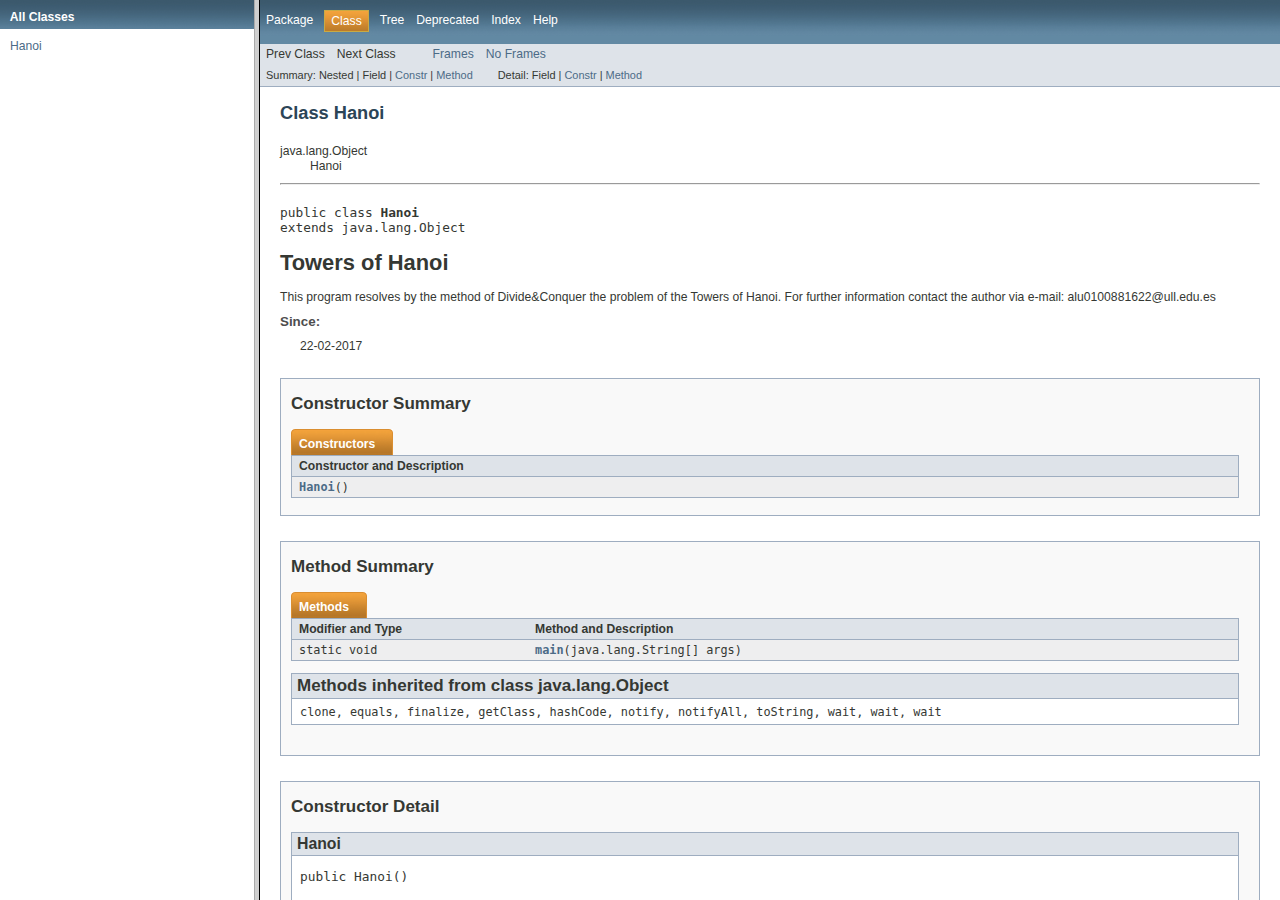
<file: documentation/Hanoi/index.html>
<!DOCTYPE HTML PUBLIC "-//W3C//DTD HTML 4.01 Frameset//EN" "http://www.w3.org/TR/html4/frameset.dtd">
<!-- NewPage -->
<html lang="en">
<head>
<!-- Generated by javadoc on Wed Feb 22 09:57:46 UTC 2017 -->
<title>Generated Documentation (Untitled)</title>
<script type="text/javascript">
    tmpTargetPage = "" + window.location.search;
    if (tmpTargetPage != "" && tmpTargetPage != "undefined")
        tmpTargetPage = tmpTargetPage.substring(1);
    if (tmpTargetPage.indexOf(":") != -1 || (tmpTargetPage != "" && !validURL(tmpTargetPage)))
        tmpTargetPage = "undefined";
    targetPage = tmpTargetPage;
    function validURL(url) {
        try {
            url = decodeURIComponent(url);
        }
        catch (error) {
            return false;
        }
        var pos = url.indexOf(".html");
        if (pos == -1 || pos != url.length - 5)
            return false;
        var allowNumber = false;
        var allowSep = false;
        var seenDot = false;
        for (var i = 0; i < url.length - 5; i++) {
            var ch = url.charAt(i);
            if ('a' <= ch && ch <= 'z' ||
                    'A' <= ch && ch <= 'Z' ||
                    ch == '$' ||
                    ch == '_' ||
                    ch.charCodeAt(0) > 127) {
                allowNumber = true;
                allowSep = true;
            } else if ('0' <= ch && ch <= '9'
                    || ch == '-') {
                if (!allowNumber)
                     return false;
            } else if (ch == '/' || ch == '.') {
                if (!allowSep)
                    return false;
                allowNumber = false;
                allowSep = false;
                if (ch == '.')
                     seenDot = true;
                if (ch == '/' && seenDot)
                     return false;
            } else {
                return false;
            }
        }
        return true;
    }
    function loadFrames() {
        if (targetPage != "" && targetPage != "undefined")
             top.classFrame.location = top.targetPage;
    }
</script>
</head>
<frameset cols="20%,80%" title="Documentation frame" onload="top.loadFrames()">
<frame src="allclasses-frame.html" name="packageFrame" title="All classes and interfaces (except non-static nested types)">
<frame src="Hanoi.html" name="classFrame" title="Package, class and interface descriptions" scrolling="yes">
<noframes>
<noscript>
<div>JavaScript is disabled on your browser.</div>
</noscript>
<h2>Frame Alert</h2>
<p>This document is designed to be viewed using the frames feature. If you see this message, you are using a non-frame-capable web client. Link to <a href="Hanoi.html">Non-frame version</a>.</p>
</noframes>
</frameset>
</html>
</file>
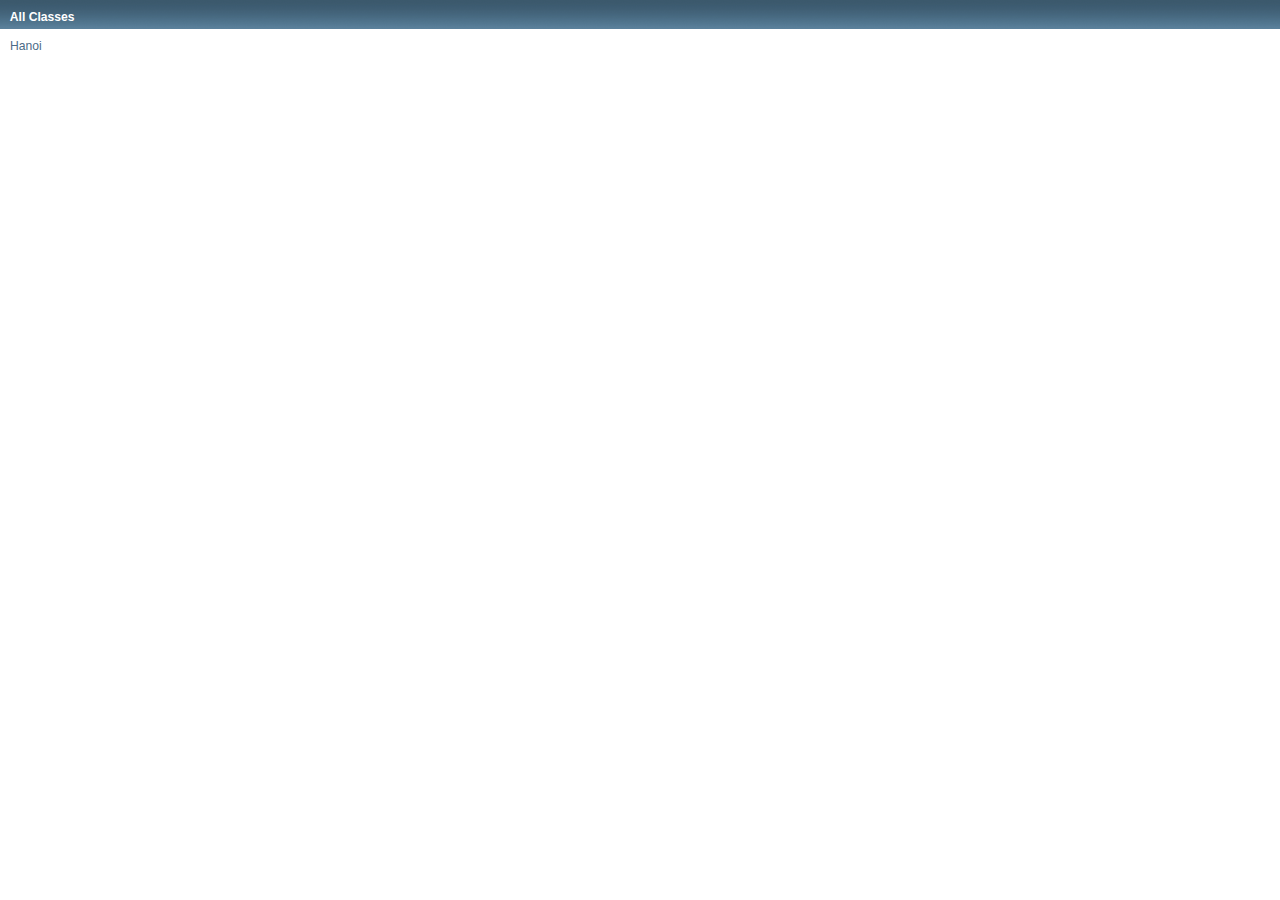
<file: documentation/Hanoi/allclasses-frame.html>
<!DOCTYPE HTML PUBLIC "-//W3C//DTD HTML 4.01 Transitional//EN" "http://www.w3.org/TR/html4/loose.dtd">
<!-- NewPage -->
<html lang="en">
<head>
<!-- Generated by javadoc (version 1.7.0_121) on Wed Feb 22 09:57:46 UTC 2017 -->
<title>All Classes</title>
<meta name="date" content="2017-02-22">
<link rel="stylesheet" type="text/css" href="stylesheet.css" title="Style">
</head>
<body>
<h1 class="bar">All Classes</h1>
<div class="indexContainer">
<ul>
<li><a href="Hanoi.html" title="class in &lt;Unnamed&gt;" target="classFrame">Hanoi</a></li>
</ul>
</div>
</body>
</html>
</file>
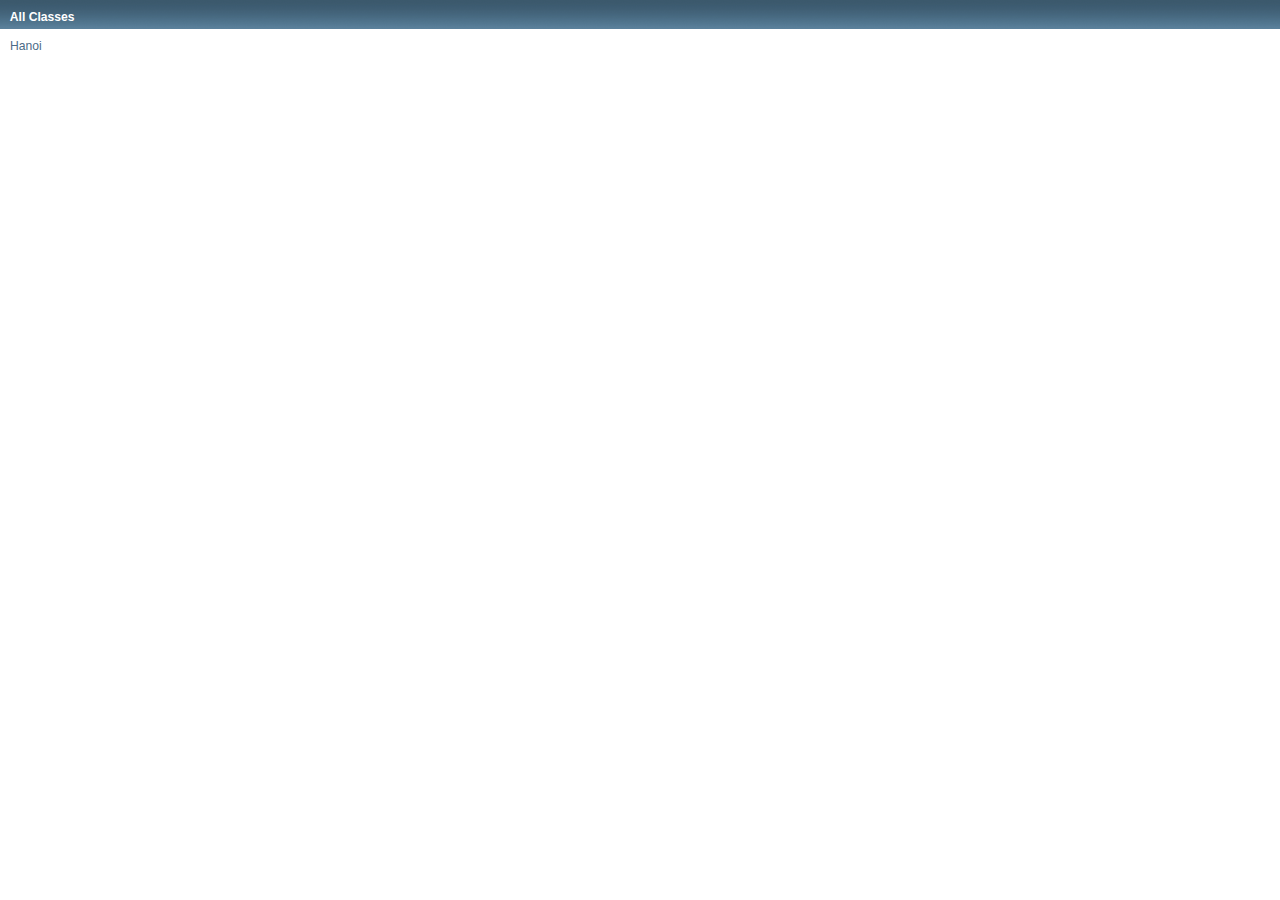
<file: documentation/Hanoi/allclasses-noframe.html>
<!DOCTYPE HTML PUBLIC "-//W3C//DTD HTML 4.01 Transitional//EN" "http://www.w3.org/TR/html4/loose.dtd">
<!-- NewPage -->
<html lang="en">
<head>
<!-- Generated by javadoc (version 1.7.0_121) on Wed Feb 22 09:57:46 UTC 2017 -->
<title>All Classes</title>
<meta name="date" content="2017-02-22">
<link rel="stylesheet" type="text/css" href="stylesheet.css" title="Style">
</head>
<body>
<h1 class="bar">All Classes</h1>
<div class="indexContainer">
<ul>
<li><a href="Hanoi.html" title="class in &lt;Unnamed&gt;">Hanoi</a></li>
</ul>
</div>
</body>
</html>
</file>
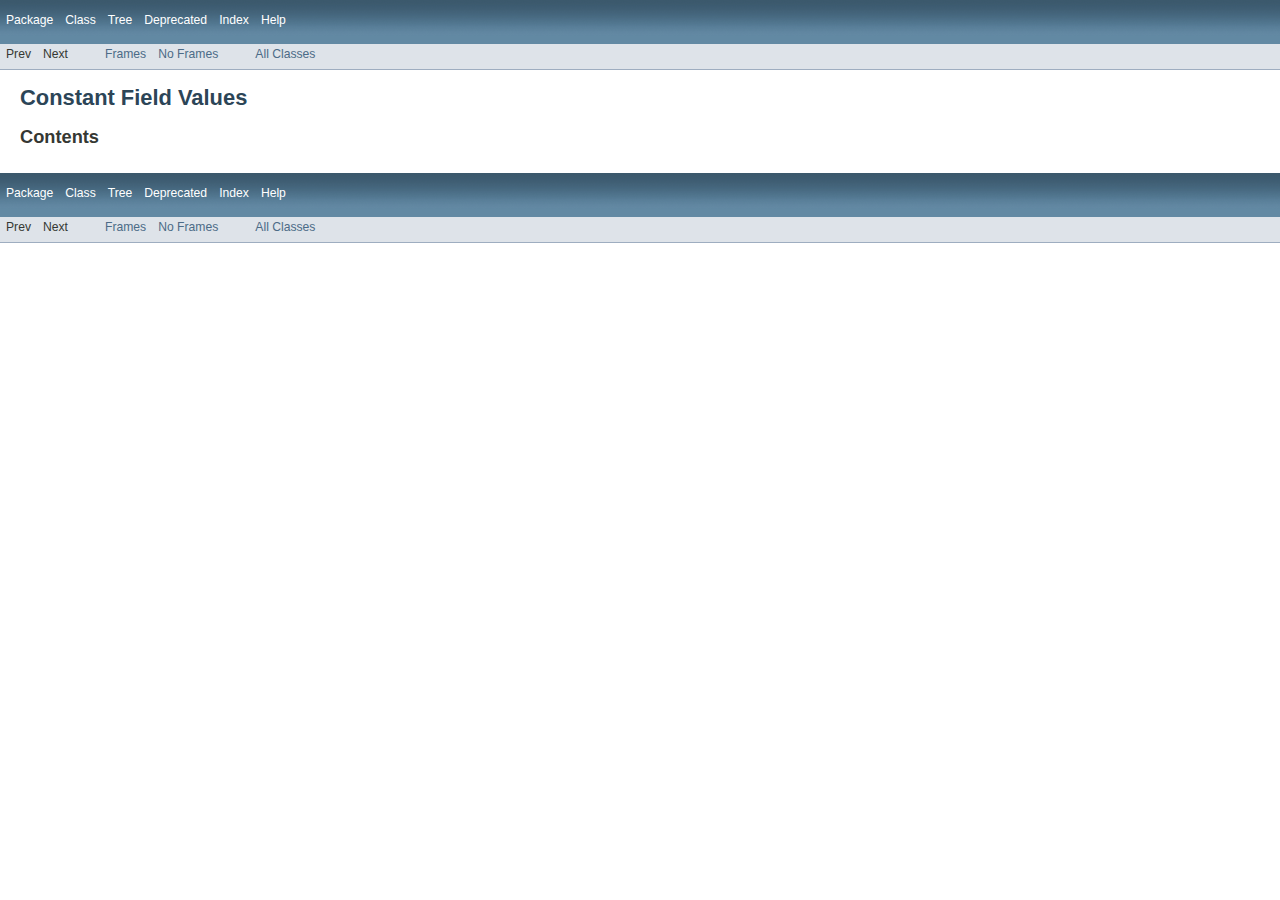
<file: documentation/Hanoi/constant-values.html>
<!DOCTYPE HTML PUBLIC "-//W3C//DTD HTML 4.01 Transitional//EN" "http://www.w3.org/TR/html4/loose.dtd">
<!-- NewPage -->
<html lang="en">
<head>
<!-- Generated by javadoc (version 1.7.0_121) on Wed Feb 22 09:57:46 UTC 2017 -->
<title>Constant Field Values</title>
<meta name="date" content="2017-02-22">
<link rel="stylesheet" type="text/css" href="stylesheet.css" title="Style">
</head>
<body>
<script type="text/javascript"><!--
    try {
        if (location.href.indexOf('is-external=true') == -1) {
            parent.document.title="Constant Field Values";
        }
    }
    catch(err) {
    }
//-->
</script>
<noscript>
<div>JavaScript is disabled on your browser.</div>
</noscript>
<!-- ========= START OF TOP NAVBAR ======= -->
<div class="topNav"><a name="navbar_top">
<!--   -->
</a><a href="#skip-navbar_top" title="Skip navigation links"></a><a name="navbar_top_firstrow">
<!--   -->
</a>
<ul class="navList" title="Navigation">
<li><a href="package-summary.html">Package</a></li>
<li>Class</li>
<li><a href="overview-tree.html">Tree</a></li>
<li><a href="deprecated-list.html">Deprecated</a></li>
<li><a href="index-all.html">Index</a></li>
<li><a href="help-doc.html">Help</a></li>
</ul>
</div>
<div class="subNav">
<ul class="navList">
<li>Prev</li>
<li>Next</li>
</ul>
<ul class="navList">
<li><a href="index.html?constant-values.html" target="_top">Frames</a></li>
<li><a href="constant-values.html" target="_top">No Frames</a></li>
</ul>
<ul class="navList" id="allclasses_navbar_top">
<li><a href="allclasses-noframe.html">All Classes</a></li>
</ul>
<div>
<script type="text/javascript"><!--
  allClassesLink = document.getElementById("allclasses_navbar_top");
  if(window==top) {
    allClassesLink.style.display = "block";
  }
  else {
    allClassesLink.style.display = "none";
  }
  //-->
</script>
</div>
<a name="skip-navbar_top">
<!--   -->
</a></div>
<!-- ========= END OF TOP NAVBAR ========= -->
<div class="header">
<h1 title="Constant Field Values" class="title">Constant Field Values</h1>
<h2 title="Contents">Contents</h2>
</div>
<!-- ======= START OF BOTTOM NAVBAR ====== -->
<div class="bottomNav"><a name="navbar_bottom">
<!--   -->
</a><a href="#skip-navbar_bottom" title="Skip navigation links"></a><a name="navbar_bottom_firstrow">
<!--   -->
</a>
<ul class="navList" title="Navigation">
<li><a href="package-summary.html">Package</a></li>
<li>Class</li>
<li><a href="overview-tree.html">Tree</a></li>
<li><a href="deprecated-list.html">Deprecated</a></li>
<li><a href="index-all.html">Index</a></li>
<li><a href="help-doc.html">Help</a></li>
</ul>
</div>
<div class="subNav">
<ul class="navList">
<li>Prev</li>
<li>Next</li>
</ul>
<ul class="navList">
<li><a href="index.html?constant-values.html" target="_top">Frames</a></li>
<li><a href="constant-values.html" target="_top">No Frames</a></li>
</ul>
<ul class="navList" id="allclasses_navbar_bottom">
<li><a href="allclasses-noframe.html">All Classes</a></li>
</ul>
<div>
<script type="text/javascript"><!--
  allClassesLink = document.getElementById("allclasses_navbar_bottom");
  if(window==top) {
    allClassesLink.style.display = "block";
  }
  else {
    allClassesLink.style.display = "none";
  }
  //-->
</script>
</div>
<a name="skip-navbar_bottom">
<!--   -->
</a></div>
<!-- ======== END OF BOTTOM NAVBAR ======= -->
</body>
</html>
</file>
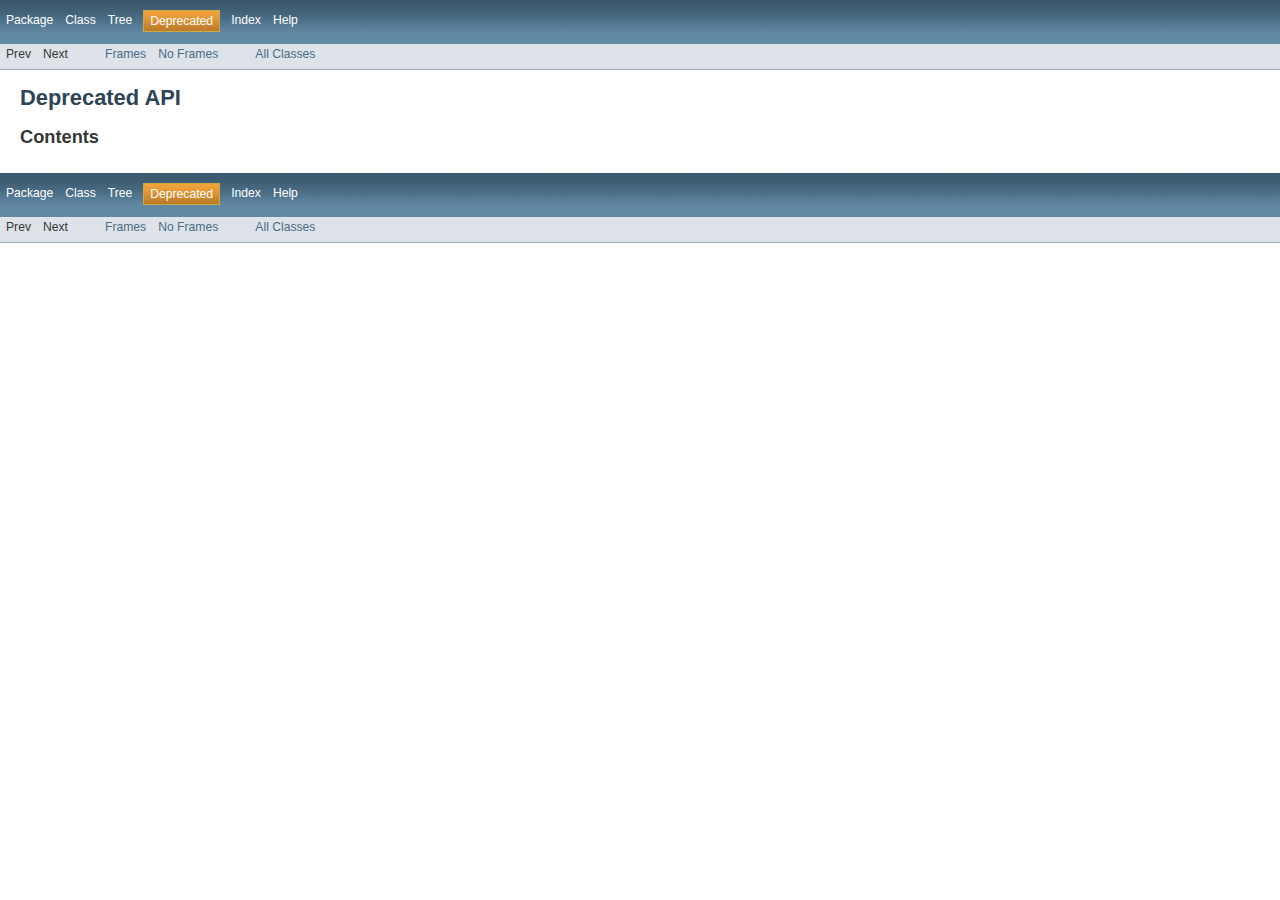
<file: documentation/Hanoi/deprecated-list.html>
<!DOCTYPE HTML PUBLIC "-//W3C//DTD HTML 4.01 Transitional//EN" "http://www.w3.org/TR/html4/loose.dtd">
<!-- NewPage -->
<html lang="en">
<head>
<!-- Generated by javadoc (version 1.7.0_121) on Wed Feb 22 09:57:46 UTC 2017 -->
<title>Deprecated List</title>
<meta name="date" content="2017-02-22">
<link rel="stylesheet" type="text/css" href="stylesheet.css" title="Style">
</head>
<body>
<script type="text/javascript"><!--
    try {
        if (location.href.indexOf('is-external=true') == -1) {
            parent.document.title="Deprecated List";
        }
    }
    catch(err) {
    }
//-->
</script>
<noscript>
<div>JavaScript is disabled on your browser.</div>
</noscript>
<!-- ========= START OF TOP NAVBAR ======= -->
<div class="topNav"><a name="navbar_top">
<!--   -->
</a><a href="#skip-navbar_top" title="Skip navigation links"></a><a name="navbar_top_firstrow">
<!--   -->
</a>
<ul class="navList" title="Navigation">
<li><a href="package-summary.html">Package</a></li>
<li>Class</li>
<li><a href="overview-tree.html">Tree</a></li>
<li class="navBarCell1Rev">Deprecated</li>
<li><a href="index-all.html">Index</a></li>
<li><a href="help-doc.html">Help</a></li>
</ul>
</div>
<div class="subNav">
<ul class="navList">
<li>Prev</li>
<li>Next</li>
</ul>
<ul class="navList">
<li><a href="index.html?deprecated-list.html" target="_top">Frames</a></li>
<li><a href="deprecated-list.html" target="_top">No Frames</a></li>
</ul>
<ul class="navList" id="allclasses_navbar_top">
<li><a href="allclasses-noframe.html">All Classes</a></li>
</ul>
<div>
<script type="text/javascript"><!--
  allClassesLink = document.getElementById("allclasses_navbar_top");
  if(window==top) {
    allClassesLink.style.display = "block";
  }
  else {
    allClassesLink.style.display = "none";
  }
  //-->
</script>
</div>
<a name="skip-navbar_top">
<!--   -->
</a></div>
<!-- ========= END OF TOP NAVBAR ========= -->
<div class="header">
<h1 title="Deprecated API" class="title">Deprecated API</h1>
<h2 title="Contents">Contents</h2>
</div>
<!-- ======= START OF BOTTOM NAVBAR ====== -->
<div class="bottomNav"><a name="navbar_bottom">
<!--   -->
</a><a href="#skip-navbar_bottom" title="Skip navigation links"></a><a name="navbar_bottom_firstrow">
<!--   -->
</a>
<ul class="navList" title="Navigation">
<li><a href="package-summary.html">Package</a></li>
<li>Class</li>
<li><a href="overview-tree.html">Tree</a></li>
<li class="navBarCell1Rev">Deprecated</li>
<li><a href="index-all.html">Index</a></li>
<li><a href="help-doc.html">Help</a></li>
</ul>
</div>
<div class="subNav">
<ul class="navList">
<li>Prev</li>
<li>Next</li>
</ul>
<ul class="navList">
<li><a href="index.html?deprecated-list.html" target="_top">Frames</a></li>
<li><a href="deprecated-list.html" target="_top">No Frames</a></li>
</ul>
<ul class="navList" id="allclasses_navbar_bottom">
<li><a href="allclasses-noframe.html">All Classes</a></li>
</ul>
<div>
<script type="text/javascript"><!--
  allClassesLink = document.getElementById("allclasses_navbar_bottom");
  if(window==top) {
    allClassesLink.style.display = "block";
  }
  else {
    allClassesLink.style.display = "none";
  }
  //-->
</script>
</div>
<a name="skip-navbar_bottom">
<!--   -->
</a></div>
<!-- ======== END OF BOTTOM NAVBAR ======= -->
</body>
</html>
</file>
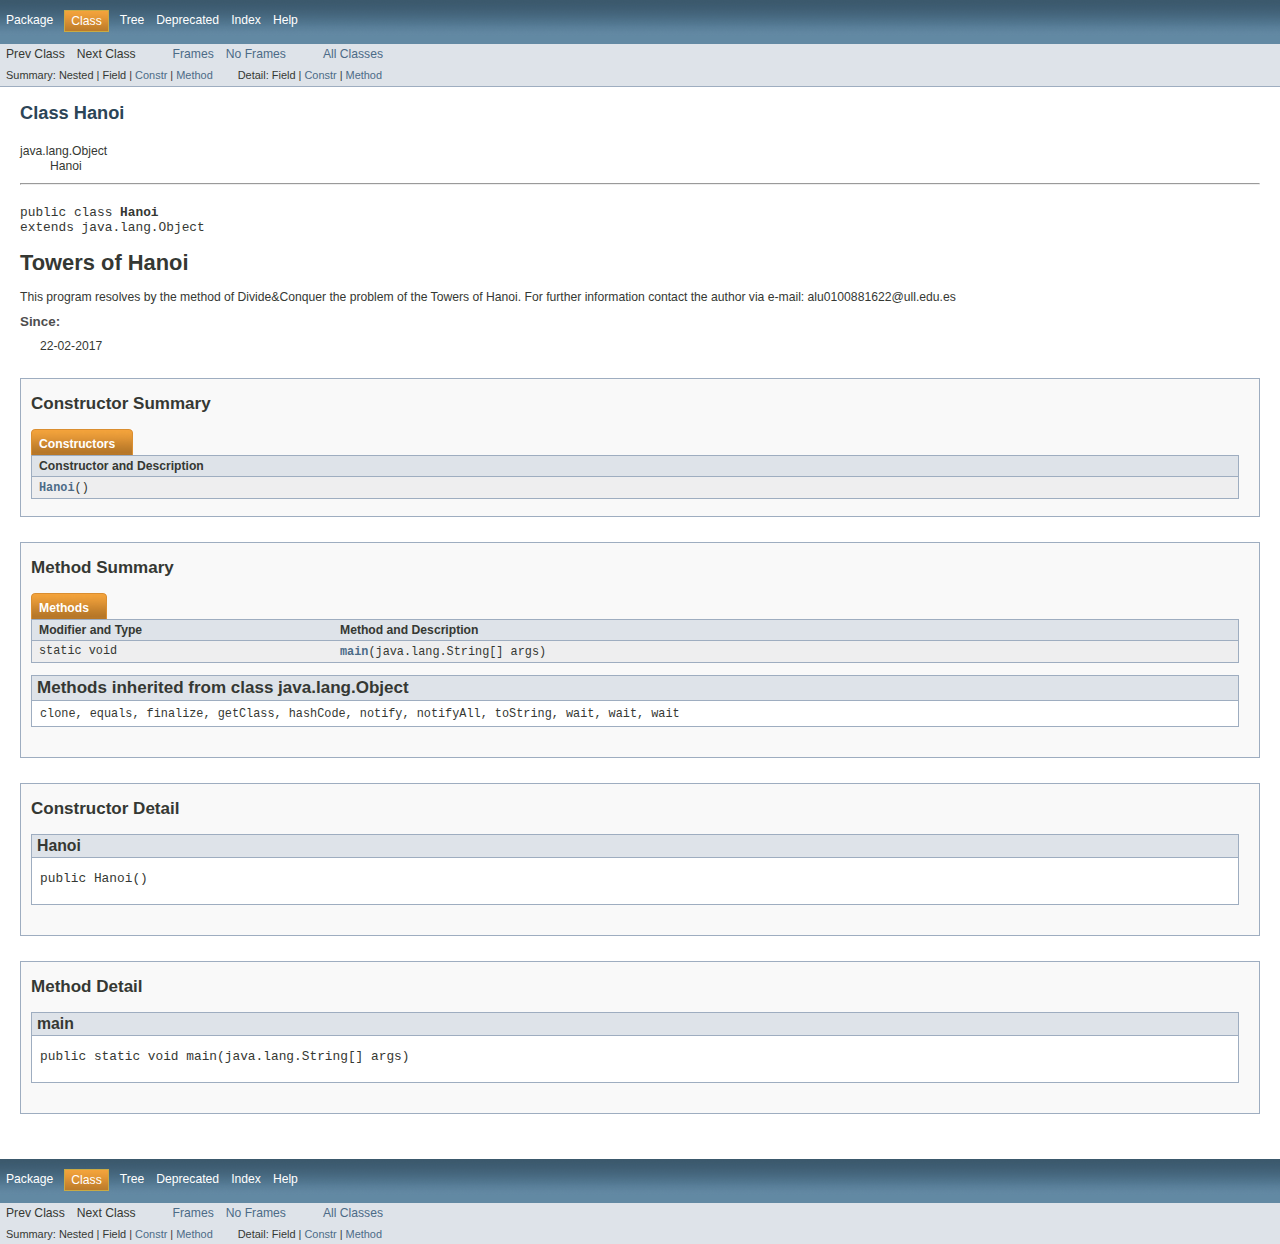
<file: documentation/Hanoi/Hanoi.html>
<!DOCTYPE HTML PUBLIC "-//W3C//DTD HTML 4.01 Transitional//EN" "http://www.w3.org/TR/html4/loose.dtd">
<!-- NewPage -->
<html lang="en">
<head>
<!-- Generated by javadoc (version 1.7.0_121) on Wed Feb 22 09:57:46 UTC 2017 -->
<title>Hanoi</title>
<meta name="date" content="2017-02-22">
<link rel="stylesheet" type="text/css" href="stylesheet.css" title="Style">
</head>
<body>
<script type="text/javascript"><!--
    try {
        if (location.href.indexOf('is-external=true') == -1) {
            parent.document.title="Hanoi";
        }
    }
    catch(err) {
    }
//-->
</script>
<noscript>
<div>JavaScript is disabled on your browser.</div>
</noscript>
<!-- ========= START OF TOP NAVBAR ======= -->
<div class="topNav"><a name="navbar_top">
<!--   -->
</a><a href="#skip-navbar_top" title="Skip navigation links"></a><a name="navbar_top_firstrow">
<!--   -->
</a>
<ul class="navList" title="Navigation">
<li><a href="package-summary.html">Package</a></li>
<li class="navBarCell1Rev">Class</li>
<li><a href="package-tree.html">Tree</a></li>
<li><a href="deprecated-list.html">Deprecated</a></li>
<li><a href="index-all.html">Index</a></li>
<li><a href="help-doc.html">Help</a></li>
</ul>
</div>
<div class="subNav">
<ul class="navList">
<li>Prev Class</li>
<li>Next Class</li>
</ul>
<ul class="navList">
<li><a href="index.html?Hanoi.html" target="_top">Frames</a></li>
<li><a href="Hanoi.html" target="_top">No Frames</a></li>
</ul>
<ul class="navList" id="allclasses_navbar_top">
<li><a href="allclasses-noframe.html">All Classes</a></li>
</ul>
<div>
<script type="text/javascript"><!--
  allClassesLink = document.getElementById("allclasses_navbar_top");
  if(window==top) {
    allClassesLink.style.display = "block";
  }
  else {
    allClassesLink.style.display = "none";
  }
  //-->
</script>
</div>
<div>
<ul class="subNavList">
<li>Summary:&nbsp;</li>
<li>Nested&nbsp;|&nbsp;</li>
<li>Field&nbsp;|&nbsp;</li>
<li><a href="#constructor_summary">Constr</a>&nbsp;|&nbsp;</li>
<li><a href="#method_summary">Method</a></li>
</ul>
<ul class="subNavList">
<li>Detail:&nbsp;</li>
<li>Field&nbsp;|&nbsp;</li>
<li><a href="#constructor_detail">Constr</a>&nbsp;|&nbsp;</li>
<li><a href="#method_detail">Method</a></li>
</ul>
</div>
<a name="skip-navbar_top">
<!--   -->
</a></div>
<!-- ========= END OF TOP NAVBAR ========= -->
<!-- ======== START OF CLASS DATA ======== -->
<div class="header">
<h2 title="Class Hanoi" class="title">Class Hanoi</h2>
</div>
<div class="contentContainer">
<ul class="inheritance">
<li>java.lang.Object</li>
<li>
<ul class="inheritance">
<li>Hanoi</li>
</ul>
</li>
</ul>
<div class="description">
<ul class="blockList">
<li class="blockList">
<hr>
<br>
<pre>public class <span class="strong">Hanoi</span>
extends java.lang.Object</pre>
<div class="block"><H1> Towers of Hanoi </H1>
 
 This program resolves by the method of Divide&Conquer the problem of the 
 Towers of Hanoi.
 
 For further information contact the author via e-mail:
 alu0100881622@ull.edu.es</div>
<dl><dt><span class="strong">Since:</span></dt>
  <dd>22-02-2017</dd></dl>
</li>
</ul>
</div>
<div class="summary">
<ul class="blockList">
<li class="blockList">
<!-- ======== CONSTRUCTOR SUMMARY ======== -->
<ul class="blockList">
<li class="blockList"><a name="constructor_summary">
<!--   -->
</a>
<h3>Constructor Summary</h3>
<table class="overviewSummary" border="0" cellpadding="3" cellspacing="0" summary="Constructor Summary table, listing constructors, and an explanation">
<caption><span>Constructors</span><span class="tabEnd">&nbsp;</span></caption>
<tr>
<th class="colOne" scope="col">Constructor and Description</th>
</tr>
<tr class="altColor">
<td class="colOne"><code><strong><a href="Hanoi.html#Hanoi()">Hanoi</a></strong>()</code>&nbsp;</td>
</tr>
</table>
</li>
</ul>
<!-- ========== METHOD SUMMARY =========== -->
<ul class="blockList">
<li class="blockList"><a name="method_summary">
<!--   -->
</a>
<h3>Method Summary</h3>
<table class="overviewSummary" border="0" cellpadding="3" cellspacing="0" summary="Method Summary table, listing methods, and an explanation">
<caption><span>Methods</span><span class="tabEnd">&nbsp;</span></caption>
<tr>
<th class="colFirst" scope="col">Modifier and Type</th>
<th class="colLast" scope="col">Method and Description</th>
</tr>
<tr class="altColor">
<td class="colFirst"><code>static void</code></td>
<td class="colLast"><code><strong><a href="Hanoi.html#main(java.lang.String[])">main</a></strong>(java.lang.String[]&nbsp;args)</code>&nbsp;</td>
</tr>
</table>
<ul class="blockList">
<li class="blockList"><a name="methods_inherited_from_class_java.lang.Object">
<!--   -->
</a>
<h3>Methods inherited from class&nbsp;java.lang.Object</h3>
<code>clone, equals, finalize, getClass, hashCode, notify, notifyAll, toString, wait, wait, wait</code></li>
</ul>
</li>
</ul>
</li>
</ul>
</div>
<div class="details">
<ul class="blockList">
<li class="blockList">
<!-- ========= CONSTRUCTOR DETAIL ======== -->
<ul class="blockList">
<li class="blockList"><a name="constructor_detail">
<!--   -->
</a>
<h3>Constructor Detail</h3>
<a name="Hanoi()">
<!--   -->
</a>
<ul class="blockListLast">
<li class="blockList">
<h4>Hanoi</h4>
<pre>public&nbsp;Hanoi()</pre>
</li>
</ul>
</li>
</ul>
<!-- ============ METHOD DETAIL ========== -->
<ul class="blockList">
<li class="blockList"><a name="method_detail">
<!--   -->
</a>
<h3>Method Detail</h3>
<a name="main(java.lang.String[])">
<!--   -->
</a>
<ul class="blockListLast">
<li class="blockList">
<h4>main</h4>
<pre>public static&nbsp;void&nbsp;main(java.lang.String[]&nbsp;args)</pre>
</li>
</ul>
</li>
</ul>
</li>
</ul>
</div>
</div>
<!-- ========= END OF CLASS DATA ========= -->
<!-- ======= START OF BOTTOM NAVBAR ====== -->
<div class="bottomNav"><a name="navbar_bottom">
<!--   -->
</a><a href="#skip-navbar_bottom" title="Skip navigation links"></a><a name="navbar_bottom_firstrow">
<!--   -->
</a>
<ul class="navList" title="Navigation">
<li><a href="package-summary.html">Package</a></li>
<li class="navBarCell1Rev">Class</li>
<li><a href="package-tree.html">Tree</a></li>
<li><a href="deprecated-list.html">Deprecated</a></li>
<li><a href="index-all.html">Index</a></li>
<li><a href="help-doc.html">Help</a></li>
</ul>
</div>
<div class="subNav">
<ul class="navList">
<li>Prev Class</li>
<li>Next Class</li>
</ul>
<ul class="navList">
<li><a href="index.html?Hanoi.html" target="_top">Frames</a></li>
<li><a href="Hanoi.html" target="_top">No Frames</a></li>
</ul>
<ul class="navList" id="allclasses_navbar_bottom">
<li><a href="allclasses-noframe.html">All Classes</a></li>
</ul>
<div>
<script type="text/javascript"><!--
  allClassesLink = document.getElementById("allclasses_navbar_bottom");
  if(window==top) {
    allClassesLink.style.display = "block";
  }
  else {
    allClassesLink.style.display = "none";
  }
  //-->
</script>
</div>
<div>
<ul class="subNavList">
<li>Summary:&nbsp;</li>
<li>Nested&nbsp;|&nbsp;</li>
<li>Field&nbsp;|&nbsp;</li>
<li><a href="#constructor_summary">Constr</a>&nbsp;|&nbsp;</li>
<li><a href="#method_summary">Method</a></li>
</ul>
<ul class="subNavList">
<li>Detail:&nbsp;</li>
<li>Field&nbsp;|&nbsp;</li>
<li><a href="#constructor_detail">Constr</a>&nbsp;|&nbsp;</li>
<li><a href="#method_detail">Method</a></li>
</ul>
</div>
<a name="skip-navbar_bottom">
<!--   -->
</a></div>
<!-- ======== END OF BOTTOM NAVBAR ======= -->
</body>
</html>
</file>
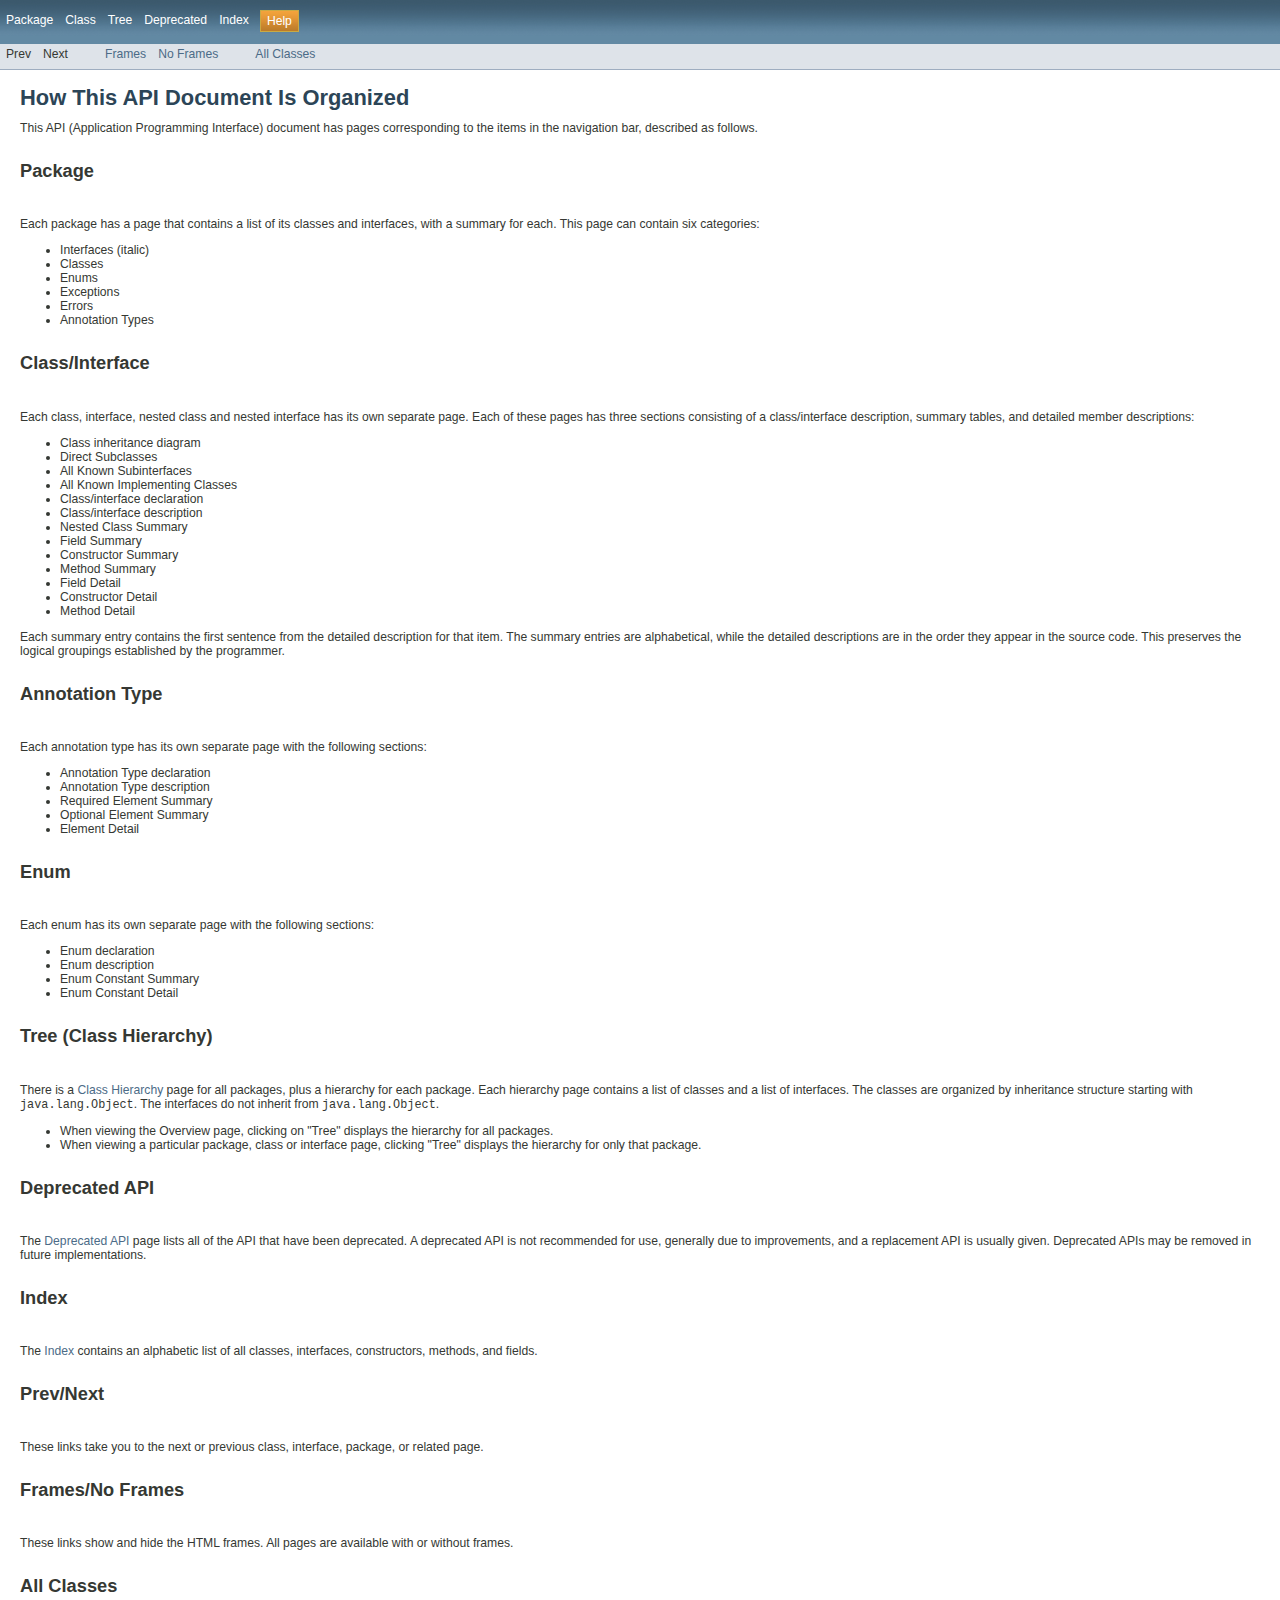
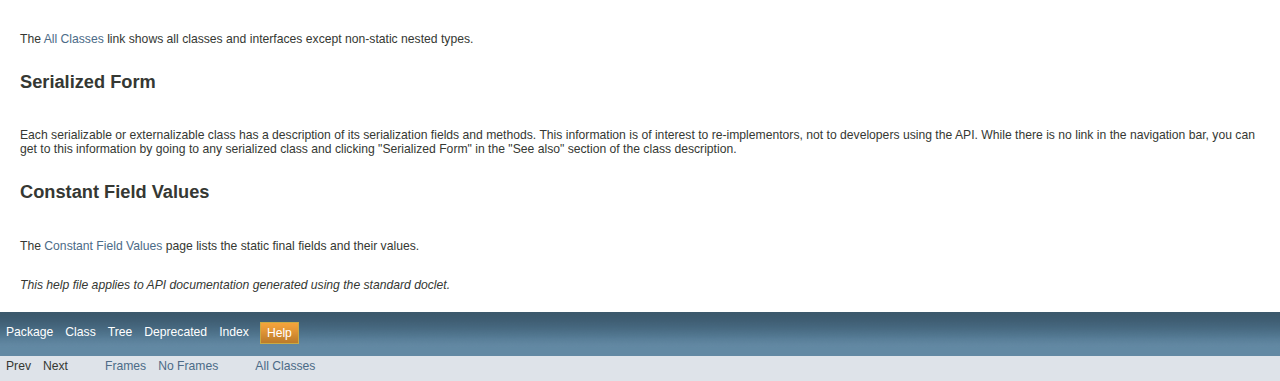
<file: documentation/Hanoi/help-doc.html>
<!DOCTYPE HTML PUBLIC "-//W3C//DTD HTML 4.01 Transitional//EN" "http://www.w3.org/TR/html4/loose.dtd">
<!-- NewPage -->
<html lang="en">
<head>
<!-- Generated by javadoc (version 1.7.0_121) on Wed Feb 22 09:57:46 UTC 2017 -->
<title>API Help</title>
<meta name="date" content="2017-02-22">
<link rel="stylesheet" type="text/css" href="stylesheet.css" title="Style">
</head>
<body>
<script type="text/javascript"><!--
    try {
        if (location.href.indexOf('is-external=true') == -1) {
            parent.document.title="API Help";
        }
    }
    catch(err) {
    }
//-->
</script>
<noscript>
<div>JavaScript is disabled on your browser.</div>
</noscript>
<!-- ========= START OF TOP NAVBAR ======= -->
<div class="topNav"><a name="navbar_top">
<!--   -->
</a><a href="#skip-navbar_top" title="Skip navigation links"></a><a name="navbar_top_firstrow">
<!--   -->
</a>
<ul class="navList" title="Navigation">
<li><a href="package-summary.html">Package</a></li>
<li>Class</li>
<li><a href="overview-tree.html">Tree</a></li>
<li><a href="deprecated-list.html">Deprecated</a></li>
<li><a href="index-all.html">Index</a></li>
<li class="navBarCell1Rev">Help</li>
</ul>
</div>
<div class="subNav">
<ul class="navList">
<li>Prev</li>
<li>Next</li>
</ul>
<ul class="navList">
<li><a href="index.html?help-doc.html" target="_top">Frames</a></li>
<li><a href="help-doc.html" target="_top">No Frames</a></li>
</ul>
<ul class="navList" id="allclasses_navbar_top">
<li><a href="allclasses-noframe.html">All Classes</a></li>
</ul>
<div>
<script type="text/javascript"><!--
  allClassesLink = document.getElementById("allclasses_navbar_top");
  if(window==top) {
    allClassesLink.style.display = "block";
  }
  else {
    allClassesLink.style.display = "none";
  }
  //-->
</script>
</div>
<a name="skip-navbar_top">
<!--   -->
</a></div>
<!-- ========= END OF TOP NAVBAR ========= -->
<div class="header">
<h1 class="title">How This API Document Is Organized</h1>
<div class="subTitle">This API (Application Programming Interface) document has pages corresponding to the items in the navigation bar, described as follows.</div>
</div>
<div class="contentContainer">
<ul class="blockList">
<li class="blockList">
<h2>Package</h2>
<p>Each package has a page that contains a list of its classes and interfaces, with a summary for each. This page can contain six categories:</p>
<ul>
<li>Interfaces (italic)</li>
<li>Classes</li>
<li>Enums</li>
<li>Exceptions</li>
<li>Errors</li>
<li>Annotation Types</li>
</ul>
</li>
<li class="blockList">
<h2>Class/Interface</h2>
<p>Each class, interface, nested class and nested interface has its own separate page. Each of these pages has three sections consisting of a class/interface description, summary tables, and detailed member descriptions:</p>
<ul>
<li>Class inheritance diagram</li>
<li>Direct Subclasses</li>
<li>All Known Subinterfaces</li>
<li>All Known Implementing Classes</li>
<li>Class/interface declaration</li>
<li>Class/interface description</li>
</ul>
<ul>
<li>Nested Class Summary</li>
<li>Field Summary</li>
<li>Constructor Summary</li>
<li>Method Summary</li>
</ul>
<ul>
<li>Field Detail</li>
<li>Constructor Detail</li>
<li>Method Detail</li>
</ul>
<p>Each summary entry contains the first sentence from the detailed description for that item. The summary entries are alphabetical, while the detailed descriptions are in the order they appear in the source code. This preserves the logical groupings established by the programmer.</p>
</li>
<li class="blockList">
<h2>Annotation Type</h2>
<p>Each annotation type has its own separate page with the following sections:</p>
<ul>
<li>Annotation Type declaration</li>
<li>Annotation Type description</li>
<li>Required Element Summary</li>
<li>Optional Element Summary</li>
<li>Element Detail</li>
</ul>
</li>
<li class="blockList">
<h2>Enum</h2>
<p>Each enum has its own separate page with the following sections:</p>
<ul>
<li>Enum declaration</li>
<li>Enum description</li>
<li>Enum Constant Summary</li>
<li>Enum Constant Detail</li>
</ul>
</li>
<li class="blockList">
<h2>Tree (Class Hierarchy)</h2>
<p>There is a <a href="overview-tree.html">Class Hierarchy</a> page for all packages, plus a hierarchy for each package. Each hierarchy page contains a list of classes and a list of interfaces. The classes are organized by inheritance structure starting with <code>java.lang.Object</code>. The interfaces do not inherit from <code>java.lang.Object</code>.</p>
<ul>
<li>When viewing the Overview page, clicking on "Tree" displays the hierarchy for all packages.</li>
<li>When viewing a particular package, class or interface page, clicking "Tree" displays the hierarchy for only that package.</li>
</ul>
</li>
<li class="blockList">
<h2>Deprecated API</h2>
<p>The <a href="deprecated-list.html">Deprecated API</a> page lists all of the API that have been deprecated. A deprecated API is not recommended for use, generally due to improvements, and a replacement API is usually given. Deprecated APIs may be removed in future implementations.</p>
</li>
<li class="blockList">
<h2>Index</h2>
<p>The <a href="index-all.html">Index</a> contains an alphabetic list of all classes, interfaces, constructors, methods, and fields.</p>
</li>
<li class="blockList">
<h2>Prev/Next</h2>
<p>These links take you to the next or previous class, interface, package, or related page.</p>
</li>
<li class="blockList">
<h2>Frames/No Frames</h2>
<p>These links show and hide the HTML frames.  All pages are available with or without frames.</p>
</li>
<li class="blockList">
<h2>All Classes</h2>
<p>The <a href="allclasses-noframe.html">All Classes</a> link shows all classes and interfaces except non-static nested types.</p>
</li>
<li class="blockList">
<h2>Serialized Form</h2>
<p>Each serializable or externalizable class has a description of its serialization fields and methods. This information is of interest to re-implementors, not to developers using the API. While there is no link in the navigation bar, you can get to this information by going to any serialized class and clicking "Serialized Form" in the "See also" section of the class description.</p>
</li>
<li class="blockList">
<h2>Constant Field Values</h2>
<p>The <a href="constant-values.html">Constant Field Values</a> page lists the static final fields and their values.</p>
</li>
</ul>
<em>This help file applies to API documentation generated using the standard doclet.</em></div>
<!-- ======= START OF BOTTOM NAVBAR ====== -->
<div class="bottomNav"><a name="navbar_bottom">
<!--   -->
</a><a href="#skip-navbar_bottom" title="Skip navigation links"></a><a name="navbar_bottom_firstrow">
<!--   -->
</a>
<ul class="navList" title="Navigation">
<li><a href="package-summary.html">Package</a></li>
<li>Class</li>
<li><a href="overview-tree.html">Tree</a></li>
<li><a href="deprecated-list.html">Deprecated</a></li>
<li><a href="index-all.html">Index</a></li>
<li class="navBarCell1Rev">Help</li>
</ul>
</div>
<div class="subNav">
<ul class="navList">
<li>Prev</li>
<li>Next</li>
</ul>
<ul class="navList">
<li><a href="index.html?help-doc.html" target="_top">Frames</a></li>
<li><a href="help-doc.html" target="_top">No Frames</a></li>
</ul>
<ul class="navList" id="allclasses_navbar_bottom">
<li><a href="allclasses-noframe.html">All Classes</a></li>
</ul>
<div>
<script type="text/javascript"><!--
  allClassesLink = document.getElementById("allclasses_navbar_bottom");
  if(window==top) {
    allClassesLink.style.display = "block";
  }
  else {
    allClassesLink.style.display = "none";
  }
  //-->
</script>
</div>
<a name="skip-navbar_bottom">
<!--   -->
</a></div>
<!-- ======== END OF BOTTOM NAVBAR ======= -->
</body>
</html>
</file>
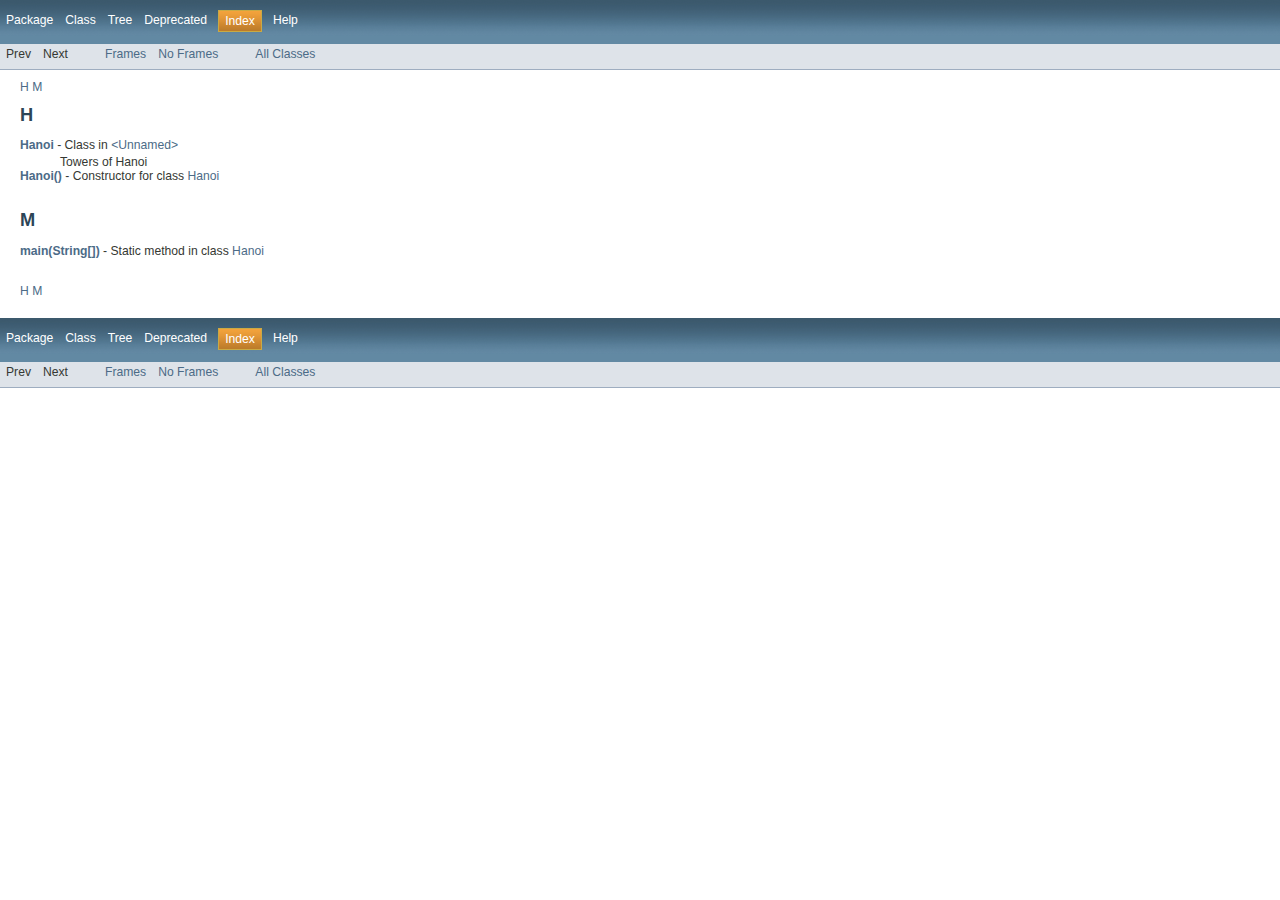
<file: documentation/Hanoi/index-all.html>
<!DOCTYPE HTML PUBLIC "-//W3C//DTD HTML 4.01 Transitional//EN" "http://www.w3.org/TR/html4/loose.dtd">
<!-- NewPage -->
<html lang="en">
<head>
<!-- Generated by javadoc (version 1.7.0_121) on Wed Feb 22 09:57:46 UTC 2017 -->
<title>Index</title>
<meta name="date" content="2017-02-22">
<link rel="stylesheet" type="text/css" href="./stylesheet.css" title="Style">
</head>
<body>
<script type="text/javascript"><!--
    try {
        if (location.href.indexOf('is-external=true') == -1) {
            parent.document.title="Index";
        }
    }
    catch(err) {
    }
//-->
</script>
<noscript>
<div>JavaScript is disabled on your browser.</div>
</noscript>
<!-- ========= START OF TOP NAVBAR ======= -->
<div class="topNav"><a name="navbar_top">
<!--   -->
</a><a href="#skip-navbar_top" title="Skip navigation links"></a><a name="navbar_top_firstrow">
<!--   -->
</a>
<ul class="navList" title="Navigation">
<li><a href="./package-summary.html">Package</a></li>
<li>Class</li>
<li><a href="./overview-tree.html">Tree</a></li>
<li><a href="./deprecated-list.html">Deprecated</a></li>
<li class="navBarCell1Rev">Index</li>
<li><a href="./help-doc.html">Help</a></li>
</ul>
</div>
<div class="subNav">
<ul class="navList">
<li>Prev</li>
<li>Next</li>
</ul>
<ul class="navList">
<li><a href="./index.html?index-all.html" target="_top">Frames</a></li>
<li><a href="index-all.html" target="_top">No Frames</a></li>
</ul>
<ul class="navList" id="allclasses_navbar_top">
<li><a href="./allclasses-noframe.html">All Classes</a></li>
</ul>
<div>
<script type="text/javascript"><!--
  allClassesLink = document.getElementById("allclasses_navbar_top");
  if(window==top) {
    allClassesLink.style.display = "block";
  }
  else {
    allClassesLink.style.display = "none";
  }
  //-->
</script>
</div>
<a name="skip-navbar_top">
<!--   -->
</a></div>
<!-- ========= END OF TOP NAVBAR ========= -->
<div class="contentContainer"><a href="#_H_">H</a>&nbsp;<a href="#_M_">M</a>&nbsp;<a name="_H_">
<!--   -->
</a>
<h2 class="title">H</h2>
<dl>
<dt><a href="./Hanoi.html" title="class in &lt;Unnamed&gt;"><span class="strong">Hanoi</span></a> - Class in <a href="./package-summary.html">&lt;Unnamed&gt;</a></dt>
<dd>
<div class="block"> Towers of Hanoi</div>
</dd>
<dt><span class="strong"><a href="./Hanoi.html#Hanoi()">Hanoi()</a></span> - Constructor for class <a href="./Hanoi.html" title="class in &lt;Unnamed&gt;">Hanoi</a></dt>
<dd>&nbsp;</dd>
</dl>
<a name="_M_">
<!--   -->
</a>
<h2 class="title">M</h2>
<dl>
<dt><span class="strong"><a href="./Hanoi.html#main(java.lang.String[])">main(String[])</a></span> - Static method in class <a href="./Hanoi.html" title="class in &lt;Unnamed&gt;">Hanoi</a></dt>
<dd>&nbsp;</dd>
</dl>
<a href="#_H_">H</a>&nbsp;<a href="#_M_">M</a>&nbsp;</div>
<!-- ======= START OF BOTTOM NAVBAR ====== -->
<div class="bottomNav"><a name="navbar_bottom">
<!--   -->
</a><a href="#skip-navbar_bottom" title="Skip navigation links"></a><a name="navbar_bottom_firstrow">
<!--   -->
</a>
<ul class="navList" title="Navigation">
<li><a href="./package-summary.html">Package</a></li>
<li>Class</li>
<li><a href="./overview-tree.html">Tree</a></li>
<li><a href="./deprecated-list.html">Deprecated</a></li>
<li class="navBarCell1Rev">Index</li>
<li><a href="./help-doc.html">Help</a></li>
</ul>
</div>
<div class="subNav">
<ul class="navList">
<li>Prev</li>
<li>Next</li>
</ul>
<ul class="navList">
<li><a href="./index.html?index-all.html" target="_top">Frames</a></li>
<li><a href="index-all.html" target="_top">No Frames</a></li>
</ul>
<ul class="navList" id="allclasses_navbar_bottom">
<li><a href="./allclasses-noframe.html">All Classes</a></li>
</ul>
<div>
<script type="text/javascript"><!--
  allClassesLink = document.getElementById("allclasses_navbar_bottom");
  if(window==top) {
    allClassesLink.style.display = "block";
  }
  else {
    allClassesLink.style.display = "none";
  }
  //-->
</script>
</div>
<a name="skip-navbar_bottom">
<!--   -->
</a></div>
<!-- ======== END OF BOTTOM NAVBAR ======= -->
</body>
</html>
</file>
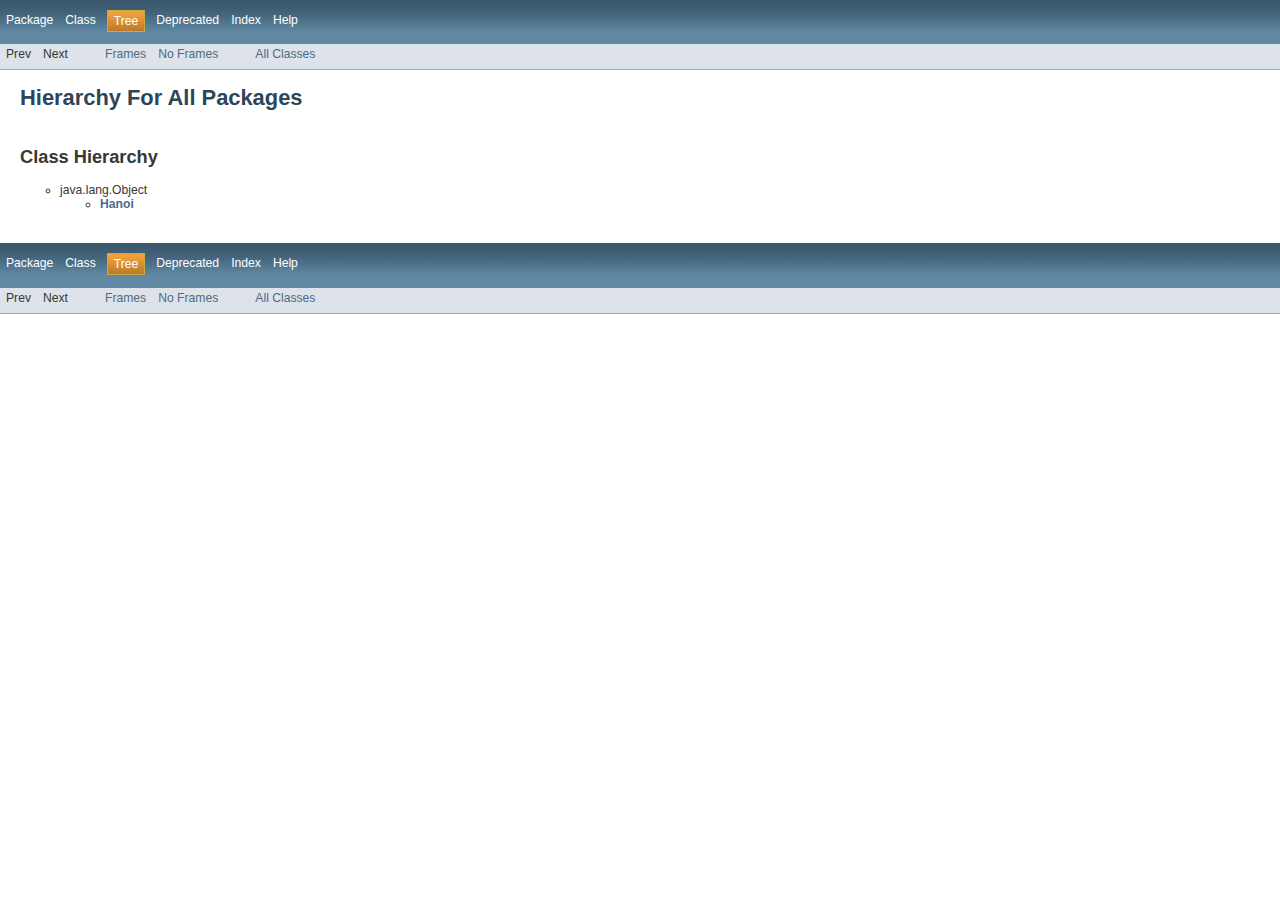
<file: documentation/Hanoi/overview-tree.html>
<!DOCTYPE HTML PUBLIC "-//W3C//DTD HTML 4.01 Transitional//EN" "http://www.w3.org/TR/html4/loose.dtd">
<!-- NewPage -->
<html lang="en">
<head>
<!-- Generated by javadoc (version 1.7.0_121) on Wed Feb 22 09:57:46 UTC 2017 -->
<title>Class Hierarchy</title>
<meta name="date" content="2017-02-22">
<link rel="stylesheet" type="text/css" href="stylesheet.css" title="Style">
</head>
<body>
<script type="text/javascript"><!--
    try {
        if (location.href.indexOf('is-external=true') == -1) {
            parent.document.title="Class Hierarchy";
        }
    }
    catch(err) {
    }
//-->
</script>
<noscript>
<div>JavaScript is disabled on your browser.</div>
</noscript>
<!-- ========= START OF TOP NAVBAR ======= -->
<div class="topNav"><a name="navbar_top">
<!--   -->
</a><a href="#skip-navbar_top" title="Skip navigation links"></a><a name="navbar_top_firstrow">
<!--   -->
</a>
<ul class="navList" title="Navigation">
<li><a href="package-summary.html">Package</a></li>
<li>Class</li>
<li class="navBarCell1Rev">Tree</li>
<li><a href="deprecated-list.html">Deprecated</a></li>
<li><a href="index-all.html">Index</a></li>
<li><a href="help-doc.html">Help</a></li>
</ul>
</div>
<div class="subNav">
<ul class="navList">
<li>Prev</li>
<li>Next</li>
</ul>
<ul class="navList">
<li><a href="index.html?overview-tree.html" target="_top">Frames</a></li>
<li><a href="overview-tree.html" target="_top">No Frames</a></li>
</ul>
<ul class="navList" id="allclasses_navbar_top">
<li><a href="allclasses-noframe.html">All Classes</a></li>
</ul>
<div>
<script type="text/javascript"><!--
  allClassesLink = document.getElementById("allclasses_navbar_top");
  if(window==top) {
    allClassesLink.style.display = "block";
  }
  else {
    allClassesLink.style.display = "none";
  }
  //-->
</script>
</div>
<a name="skip-navbar_top">
<!--   -->
</a></div>
<!-- ========= END OF TOP NAVBAR ========= -->
<div class="header">
<h1 class="title">Hierarchy For All Packages</h1>
</div>
<div class="contentContainer">
<h2 title="Class Hierarchy">Class Hierarchy</h2>
<ul>
<li type="circle">java.lang.Object
<ul>
<li type="circle"><a href="Hanoi.html" title="class in &lt;Unnamed&gt;"><span class="strong">Hanoi</span></a></li>
</ul>
</li>
</ul>
</div>
<!-- ======= START OF BOTTOM NAVBAR ====== -->
<div class="bottomNav"><a name="navbar_bottom">
<!--   -->
</a><a href="#skip-navbar_bottom" title="Skip navigation links"></a><a name="navbar_bottom_firstrow">
<!--   -->
</a>
<ul class="navList" title="Navigation">
<li><a href="package-summary.html">Package</a></li>
<li>Class</li>
<li class="navBarCell1Rev">Tree</li>
<li><a href="deprecated-list.html">Deprecated</a></li>
<li><a href="index-all.html">Index</a></li>
<li><a href="help-doc.html">Help</a></li>
</ul>
</div>
<div class="subNav">
<ul class="navList">
<li>Prev</li>
<li>Next</li>
</ul>
<ul class="navList">
<li><a href="index.html?overview-tree.html" target="_top">Frames</a></li>
<li><a href="overview-tree.html" target="_top">No Frames</a></li>
</ul>
<ul class="navList" id="allclasses_navbar_bottom">
<li><a href="allclasses-noframe.html">All Classes</a></li>
</ul>
<div>
<script type="text/javascript"><!--
  allClassesLink = document.getElementById("allclasses_navbar_bottom");
  if(window==top) {
    allClassesLink.style.display = "block";
  }
  else {
    allClassesLink.style.display = "none";
  }
  //-->
</script>
</div>
<a name="skip-navbar_bottom">
<!--   -->
</a></div>
<!-- ======== END OF BOTTOM NAVBAR ======= -->
</body>
</html>
</file>
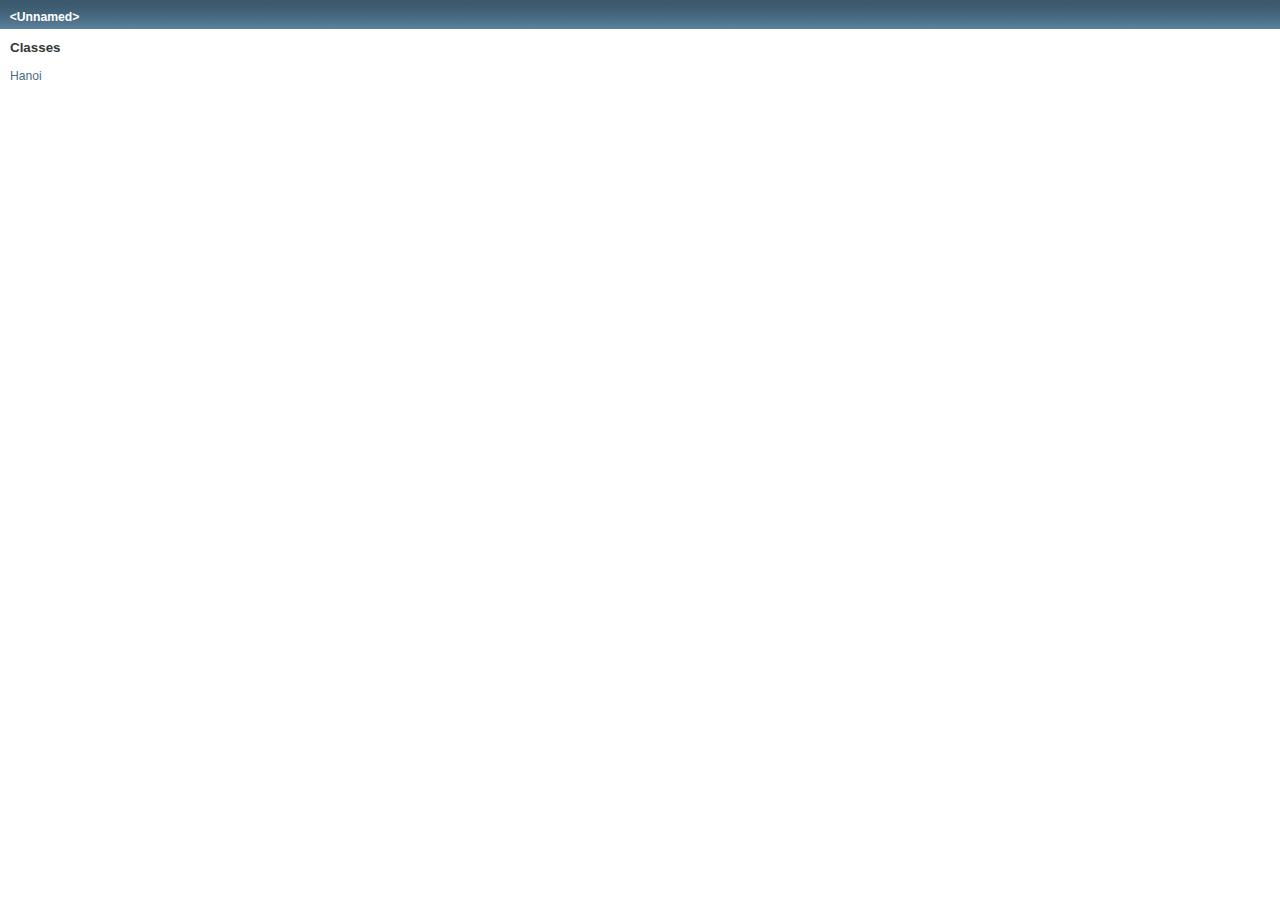
<file: documentation/Hanoi/package-frame.html>
<!DOCTYPE HTML PUBLIC "-//W3C//DTD HTML 4.01 Transitional//EN" "http://www.w3.org/TR/html4/loose.dtd">
<!-- NewPage -->
<html lang="en">
<head>
<!-- Generated by javadoc (version 1.7.0_121) on Wed Feb 22 09:57:46 UTC 2017 -->
<title>&amp;lt;Unnamed&amp;gt;</title>
<meta name="date" content="2017-02-22">
<link rel="stylesheet" type="text/css" href="stylesheet.css" title="Style">
</head>
<body>
<h1 class="bar"><a href="package-summary.html" target="classFrame">&lt;Unnamed&gt;</a></h1>
<div class="indexContainer">
<h2 title="Classes">Classes</h2>
<ul title="Classes">
<li><a href="Hanoi.html" title="class in &lt;Unnamed&gt;" target="classFrame">Hanoi</a></li>
</ul>
</div>
</body>
</html>
</file>
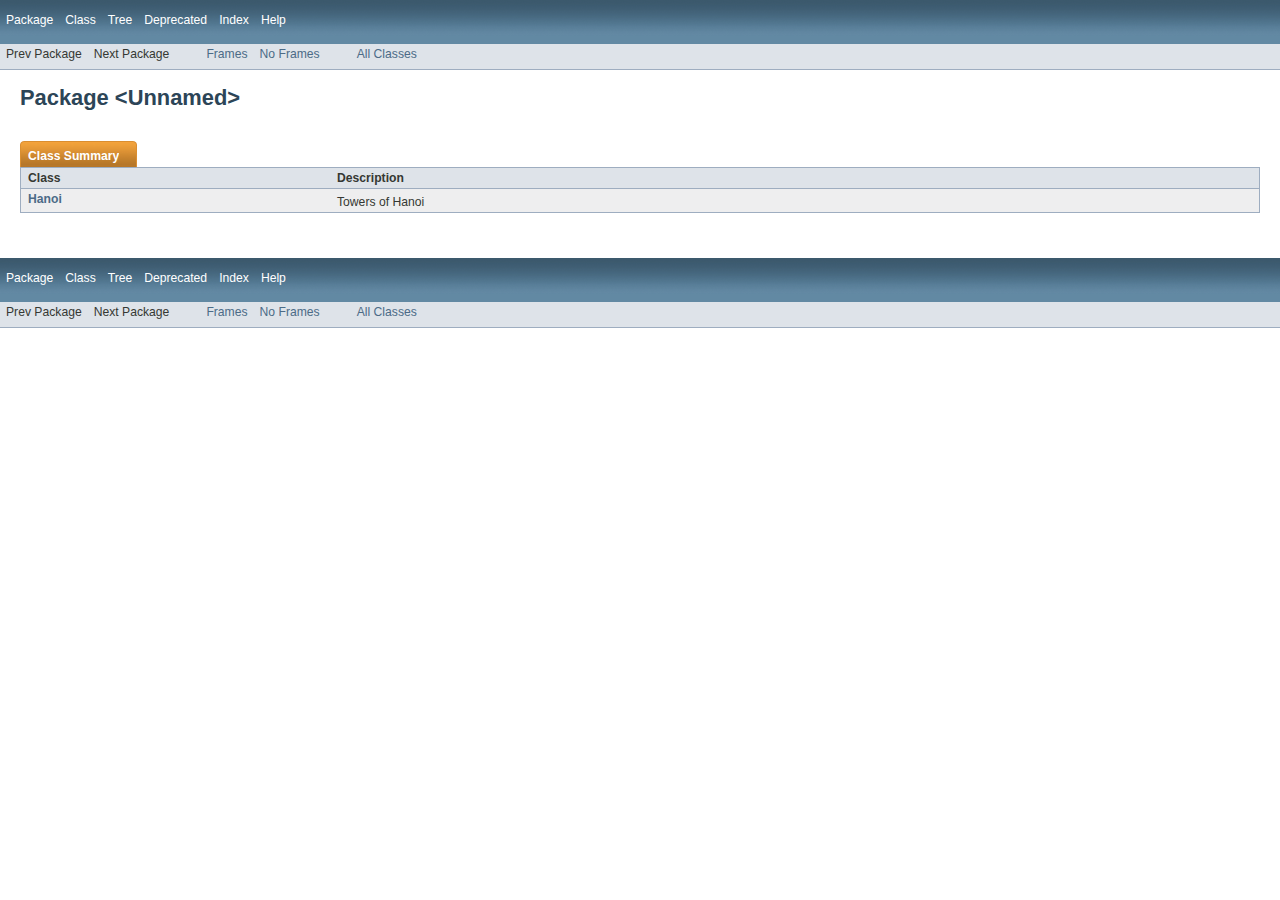
<file: documentation/Hanoi/package-summary.html>
<!DOCTYPE HTML PUBLIC "-//W3C//DTD HTML 4.01 Transitional//EN" "http://www.w3.org/TR/html4/loose.dtd">
<!-- NewPage -->
<html lang="en">
<head>
<!-- Generated by javadoc (version 1.7.0_121) on Wed Feb 22 09:57:46 UTC 2017 -->
<meta name="date" content="2017-02-22">
<link rel="stylesheet" type="text/css" href="stylesheet.css" title="Style">
</head>
<body>
<noscript>
<div>JavaScript is disabled on your browser.</div>
</noscript>
<!-- ========= START OF TOP NAVBAR ======= -->
<div class="topNav"><a name="navbar_top">
<!--   -->
</a><a href="#skip-navbar_top" title="Skip navigation links"></a><a name="navbar_top_firstrow">
<!--   -->
</a>
<ul class="navList" title="Navigation">
<li><a href="package-summary.html">Package</a></li>
<li>Class</li>
<li><a href="package-tree.html">Tree</a></li>
<li><a href="deprecated-list.html">Deprecated</a></li>
<li><a href="index-all.html">Index</a></li>
<li><a href="help-doc.html">Help</a></li>
</ul>
</div>
<div class="subNav">
<ul class="navList">
<li>Prev Package</li>
<li>Next Package</li>
</ul>
<ul class="navList">
<li><a href="index.html?package-summary.html" target="_top">Frames</a></li>
<li><a href="package-summary.html" target="_top">No Frames</a></li>
</ul>
<ul class="navList" id="allclasses_navbar_top">
<li><a href="allclasses-noframe.html">All Classes</a></li>
</ul>
<div>
<script type="text/javascript"><!--
  allClassesLink = document.getElementById("allclasses_navbar_top");
  if(window==top) {
    allClassesLink.style.display = "block";
  }
  else {
    allClassesLink.style.display = "none";
  }
  //-->
</script>
</div>
<a name="skip-navbar_top">
<!--   -->
</a></div>
<!-- ========= END OF TOP NAVBAR ========= -->
<div class="header">
<h1 title="Package" class="title">Package&nbsp;&lt;Unnamed&gt;</h1>
</div>
<div class="contentContainer">
<ul class="blockList">
<li class="blockList">
<table class="packageSummary" border="0" cellpadding="3" cellspacing="0" summary="Class Summary table, listing classes, and an explanation">
<caption><span>Class Summary</span><span class="tabEnd">&nbsp;</span></caption>
<tr>
<th class="colFirst" scope="col">Class</th>
<th class="colLast" scope="col">Description</th>
</tr>
<tbody>
<tr class="altColor">
<td class="colFirst"><a href="Hanoi.html" title="class in &lt;Unnamed&gt;">Hanoi</a></td>
<td class="colLast">
<div class="block"> Towers of Hanoi</div>
</td>
</tr>
</tbody>
</table>
</li>
</ul>
</div>
<!-- ======= START OF BOTTOM NAVBAR ====== -->
<div class="bottomNav"><a name="navbar_bottom">
<!--   -->
</a><a href="#skip-navbar_bottom" title="Skip navigation links"></a><a name="navbar_bottom_firstrow">
<!--   -->
</a>
<ul class="navList" title="Navigation">
<li><a href="package-summary.html">Package</a></li>
<li>Class</li>
<li><a href="package-tree.html">Tree</a></li>
<li><a href="deprecated-list.html">Deprecated</a></li>
<li><a href="index-all.html">Index</a></li>
<li><a href="help-doc.html">Help</a></li>
</ul>
</div>
<div class="subNav">
<ul class="navList">
<li>Prev Package</li>
<li>Next Package</li>
</ul>
<ul class="navList">
<li><a href="index.html?package-summary.html" target="_top">Frames</a></li>
<li><a href="package-summary.html" target="_top">No Frames</a></li>
</ul>
<ul class="navList" id="allclasses_navbar_bottom">
<li><a href="allclasses-noframe.html">All Classes</a></li>
</ul>
<div>
<script type="text/javascript"><!--
  allClassesLink = document.getElementById("allclasses_navbar_bottom");
  if(window==top) {
    allClassesLink.style.display = "block";
  }
  else {
    allClassesLink.style.display = "none";
  }
  //-->
</script>
</div>
<a name="skip-navbar_bottom">
<!--   -->
</a></div>
<!-- ======== END OF BOTTOM NAVBAR ======= -->
</body>
</html>
</file>
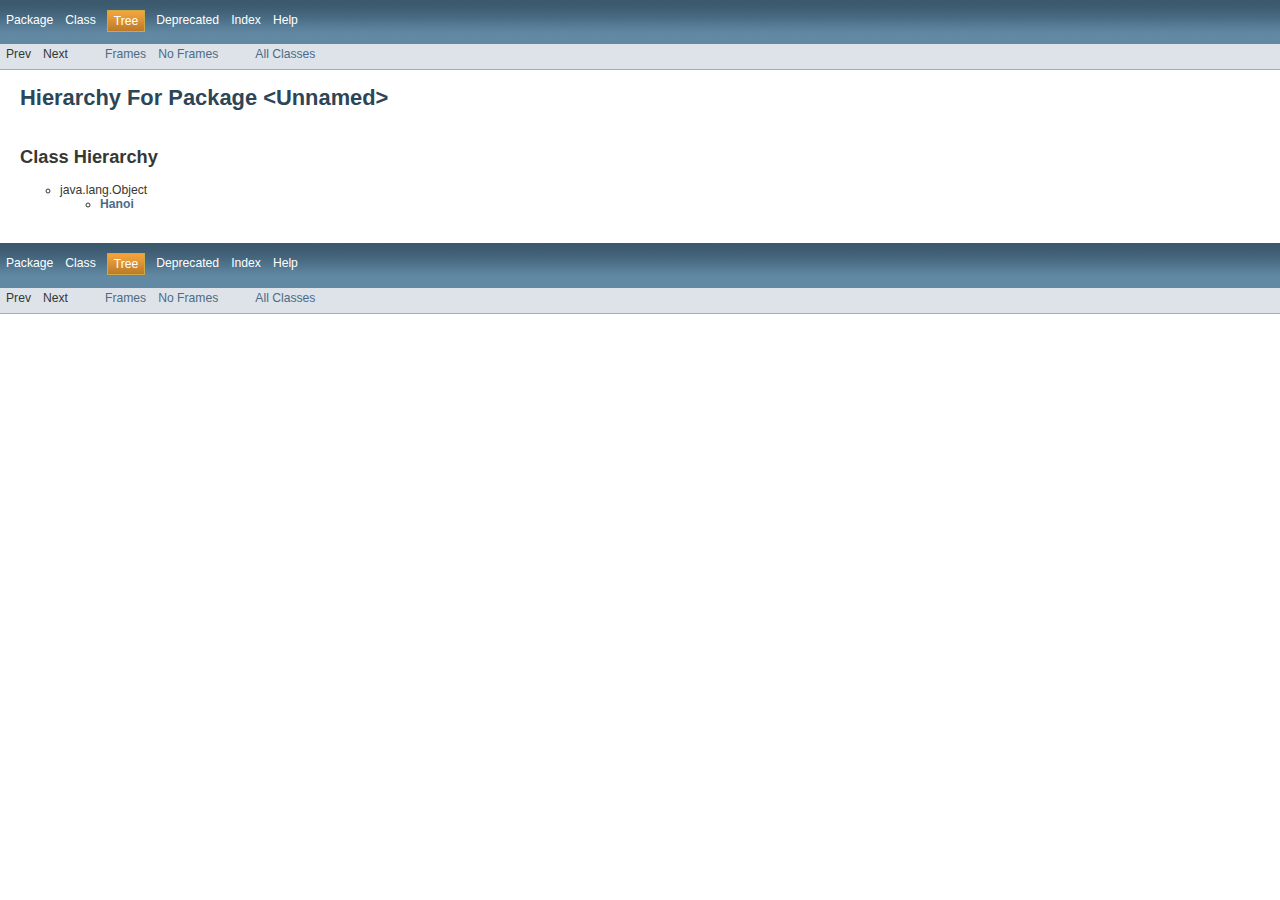
<file: documentation/Hanoi/package-tree.html>
<!DOCTYPE HTML PUBLIC "-//W3C//DTD HTML 4.01 Transitional//EN" "http://www.w3.org/TR/html4/loose.dtd">
<!-- NewPage -->
<html lang="en">
<head>
<!-- Generated by javadoc (version 1.7.0_121) on Wed Feb 22 09:57:46 UTC 2017 -->
<title> Class Hierarchy</title>
<meta name="date" content="2017-02-22">
<link rel="stylesheet" type="text/css" href="stylesheet.css" title="Style">
</head>
<body>
<script type="text/javascript"><!--
    try {
        if (location.href.indexOf('is-external=true') == -1) {
            parent.document.title=" Class Hierarchy";
        }
    }
    catch(err) {
    }
//-->
</script>
<noscript>
<div>JavaScript is disabled on your browser.</div>
</noscript>
<!-- ========= START OF TOP NAVBAR ======= -->
<div class="topNav"><a name="navbar_top">
<!--   -->
</a><a href="#skip-navbar_top" title="Skip navigation links"></a><a name="navbar_top_firstrow">
<!--   -->
</a>
<ul class="navList" title="Navigation">
<li><a href="package-summary.html">Package</a></li>
<li>Class</li>
<li class="navBarCell1Rev">Tree</li>
<li><a href="deprecated-list.html">Deprecated</a></li>
<li><a href="index-all.html">Index</a></li>
<li><a href="help-doc.html">Help</a></li>
</ul>
</div>
<div class="subNav">
<ul class="navList">
<li>Prev</li>
<li>Next</li>
</ul>
<ul class="navList">
<li><a href="index.html?package-tree.html" target="_top">Frames</a></li>
<li><a href="package-tree.html" target="_top">No Frames</a></li>
</ul>
<ul class="navList" id="allclasses_navbar_top">
<li><a href="allclasses-noframe.html">All Classes</a></li>
</ul>
<div>
<script type="text/javascript"><!--
  allClassesLink = document.getElementById("allclasses_navbar_top");
  if(window==top) {
    allClassesLink.style.display = "block";
  }
  else {
    allClassesLink.style.display = "none";
  }
  //-->
</script>
</div>
<a name="skip-navbar_top">
<!--   -->
</a></div>
<!-- ========= END OF TOP NAVBAR ========= -->
<div class="header">
<h1 class="title">Hierarchy For Package &lt;Unnamed&gt;</h1>
</div>
<div class="contentContainer">
<h2 title="Class Hierarchy">Class Hierarchy</h2>
<ul>
<li type="circle">java.lang.Object
<ul>
<li type="circle"><a href="Hanoi.html" title="class in &lt;Unnamed&gt;"><span class="strong">Hanoi</span></a></li>
</ul>
</li>
</ul>
</div>
<!-- ======= START OF BOTTOM NAVBAR ====== -->
<div class="bottomNav"><a name="navbar_bottom">
<!--   -->
</a><a href="#skip-navbar_bottom" title="Skip navigation links"></a><a name="navbar_bottom_firstrow">
<!--   -->
</a>
<ul class="navList" title="Navigation">
<li><a href="package-summary.html">Package</a></li>
<li>Class</li>
<li class="navBarCell1Rev">Tree</li>
<li><a href="deprecated-list.html">Deprecated</a></li>
<li><a href="index-all.html">Index</a></li>
<li><a href="help-doc.html">Help</a></li>
</ul>
</div>
<div class="subNav">
<ul class="navList">
<li>Prev</li>
<li>Next</li>
</ul>
<ul class="navList">
<li><a href="index.html?package-tree.html" target="_top">Frames</a></li>
<li><a href="package-tree.html" target="_top">No Frames</a></li>
</ul>
<ul class="navList" id="allclasses_navbar_bottom">
<li><a href="allclasses-noframe.html">All Classes</a></li>
</ul>
<div>
<script type="text/javascript"><!--
  allClassesLink = document.getElementById("allclasses_navbar_bottom");
  if(window==top) {
    allClassesLink.style.display = "block";
  }
  else {
    allClassesLink.style.display = "none";
  }
  //-->
</script>
</div>
<a name="skip-navbar_bottom">
<!--   -->
</a></div>
<!-- ======== END OF BOTTOM NAVBAR ======= -->
</body>
</html>
</file>
<file: documentation/Hanoi/stylesheet.css>
/* Javadoc style sheet */
/*
Overall document style
*/
body {
    background-color:#ffffff;
    color:#353833;
    font-family:Arial, Helvetica, sans-serif;
    font-size:76%;
    margin:0;
}
a:link, a:visited {
    text-decoration:none;
    color:#4c6b87;
}
a:hover, a:focus {
    text-decoration:none;
    color:#bb7a2a;
}
a:active {
    text-decoration:none;
    color:#4c6b87;
}
a[name] {
    color:#353833;
}
a[name]:hover {
    text-decoration:none;
    color:#353833;
}
pre {
    font-size:1.3em;
}
h1 {
    font-size:1.8em;
}
h2 {
    font-size:1.5em;
}
h3 {
    font-size:1.4em;
}
h4 {
    font-size:1.3em;
}
h5 {
    font-size:1.2em;
}
h6 {
    font-size:1.1em;
}
ul {
    list-style-type:disc;
}
code, tt {
    font-size:1.2em;
}
dt code {
    font-size:1.2em;
}
table tr td dt code {
    font-size:1.2em;
    vertical-align:top;
}
sup {
    font-size:.6em;
}
/*
Document title and Copyright styles
*/
.clear {
    clear:both;
    height:0px;
    overflow:hidden;
}
.aboutLanguage {
    float:right;
    padding:0px 21px;
    font-size:.8em;
    z-index:200;
    margin-top:-7px;
}
.legalCopy {
    margin-left:.5em;
}
.bar a, .bar a:link, .bar a:visited, .bar a:active {
    color:#FFFFFF;
    text-decoration:none;
}
.bar a:hover, .bar a:focus {
    color:#bb7a2a;
}
.tab {
    background-color:#0066FF;
    background-image:url(resources/titlebar.gif);
    background-position:left top;
    background-repeat:no-repeat;
    color:#ffffff;
    padding:8px;
    width:5em;
    font-weight:bold;
}
/*
Navigation bar styles
*/
.bar {
    background-image:url(resources/background.gif);
    background-repeat:repeat-x;
    color:#FFFFFF;
    padding:.8em .5em .4em .8em;
    height:auto;/*height:1.8em;*/
    font-size:1em;
    margin:0;
}
.topNav {
    background-image:url(resources/background.gif);
    background-repeat:repeat-x;
    color:#FFFFFF;
    float:left;
    padding:0;
    width:100%;
    clear:right;
    height:2.8em;
    padding-top:10px;
    overflow:hidden;
}
.bottomNav {
    margin-top:10px;
    background-image:url(resources/background.gif);
    background-repeat:repeat-x;
    color:#FFFFFF;
    float:left;
    padding:0;
    width:100%;
    clear:right;
    height:2.8em;
    padding-top:10px;
    overflow:hidden;
}
.subNav {
    background-color:#dee3e9;
    border-bottom:1px solid #9eadc0;
    float:left;
    width:100%;
    overflow:hidden;
}
.subNav div {
    clear:left;
    float:left;
    padding:0 0 5px 6px;
}
ul.navList, ul.subNavList {
    float:left;
    margin:0 25px 0 0;
    padding:0;
}
ul.navList li{
    list-style:none;
    float:left;
    padding:3px 6px;
}
ul.subNavList li{
    list-style:none;
    float:left;
    font-size:90%;
}
.topNav a:link, .topNav a:active, .topNav a:visited, .bottomNav a:link, .bottomNav a:active, .bottomNav a:visited {
    color:#FFFFFF;
    text-decoration:none;
}
.topNav a:hover, .bottomNav a:hover {
    text-decoration:none;
    color:#bb7a2a;
}
.navBarCell1Rev {
    background-image:url(resources/tab.gif);
    background-color:#a88834;
    color:#FFFFFF;
    margin: auto 5px;
    border:1px solid #c9aa44;
}
/*
Page header and footer styles
*/
.header, .footer {
    clear:both;
    margin:0 20px;
    padding:5px 0 0 0;
}
.indexHeader {
    margin:10px;
    position:relative;
}
.indexHeader h1 {
    font-size:1.3em;
}
.title {
    color:#2c4557;
    margin:10px 0;
}
.subTitle {
    margin:5px 0 0 0;
}
.header ul {
    margin:0 0 25px 0;
    padding:0;
}
.footer ul {
    margin:20px 0 5px 0;
}
.header ul li, .footer ul li {
    list-style:none;
    font-size:1.2em;
}
/*
Heading styles
*/
div.details ul.blockList ul.blockList ul.blockList li.blockList h4, div.details ul.blockList ul.blockList ul.blockListLast li.blockList h4 {
    background-color:#dee3e9;
    border-top:1px solid #9eadc0;
    border-bottom:1px solid #9eadc0;
    margin:0 0 6px -8px;
    padding:2px 5px;
}
ul.blockList ul.blockList ul.blockList li.blockList h3 {
    background-color:#dee3e9;
    border-top:1px solid #9eadc0;
    border-bottom:1px solid #9eadc0;
    margin:0 0 6px -8px;
    padding:2px 5px;
}
ul.blockList ul.blockList li.blockList h3 {
    padding:0;
    margin:15px 0;
}
ul.blockList li.blockList h2 {
    padding:0px 0 20px 0;
}
/*
Page layout container styles
*/
.contentContainer, .sourceContainer, .classUseContainer, .serializedFormContainer, .constantValuesContainer {
    clear:both;
    padding:10px 20px;
    position:relative;
}
.indexContainer {
    margin:10px;
    position:relative;
    font-size:1.0em;
}
.indexContainer h2 {
    font-size:1.1em;
    padding:0 0 3px 0;
}
.indexContainer ul {
    margin:0;
    padding:0;
}
.indexContainer ul li {
    list-style:none;
}
.contentContainer .description dl dt, .contentContainer .details dl dt, .serializedFormContainer dl dt {
    font-size:1.1em;
    font-weight:bold;
    margin:10px 0 0 0;
    color:#4E4E4E;
}
.contentContainer .description dl dd, .contentContainer .details dl dd, .serializedFormContainer dl dd {
    margin:10px 0 10px 20px;
}
.serializedFormContainer dl.nameValue dt {
    margin-left:1px;
    font-size:1.1em;
    display:inline;
    font-weight:bold;
}
.serializedFormContainer dl.nameValue dd {
    margin:0 0 0 1px;
    font-size:1.1em;
    display:inline;
}
/*
List styles
*/
ul.horizontal li {
    display:inline;
    font-size:0.9em;
}
ul.inheritance {
    margin:0;
    padding:0;
}
ul.inheritance li {
    display:inline;
    list-style:none;
}
ul.inheritance li ul.inheritance {
    margin-left:15px;
    padding-left:15px;
    padding-top:1px;
}
ul.blockList, ul.blockListLast {
    margin:10px 0 10px 0;
    padding:0;
}
ul.blockList li.blockList, ul.blockListLast li.blockList {
    list-style:none;
    margin-bottom:25px;
}
ul.blockList ul.blockList li.blockList, ul.blockList ul.blockListLast li.blockList {
    padding:0px 20px 5px 10px;
    border:1px solid #9eadc0;
    background-color:#f9f9f9;
}
ul.blockList ul.blockList ul.blockList li.blockList, ul.blockList ul.blockList ul.blockListLast li.blockList {
    padding:0 0 5px 8px;
    background-color:#ffffff;
    border:1px solid #9eadc0;
    border-top:none;
}
ul.blockList ul.blockList ul.blockList ul.blockList li.blockList {
    margin-left:0;
    padding-left:0;
    padding-bottom:15px;
    border:none;
    border-bottom:1px solid #9eadc0;
}
ul.blockList ul.blockList ul.blockList ul.blockList li.blockListLast {
    list-style:none;
    border-bottom:none;
    padding-bottom:0;
}
table tr td dl, table tr td dl dt, table tr td dl dd {
    margin-top:0;
    margin-bottom:1px;
}
/*
Table styles
*/
.contentContainer table, .classUseContainer table, .constantValuesContainer table {
    border-bottom:1px solid #9eadc0;
    width:100%;
}
.contentContainer ul li table, .classUseContainer ul li table, .constantValuesContainer ul li table {
    width:100%;
}
.contentContainer .description table, .contentContainer .details table {
    border-bottom:none;
}
.contentContainer ul li table th.colOne, .contentContainer ul li table th.colFirst, .contentContainer ul li table th.colLast, .classUseContainer ul li table th, .constantValuesContainer ul li table th, .contentContainer ul li table td.colOne, .contentContainer ul li table td.colFirst, .contentContainer ul li table td.colLast, .classUseContainer ul li table td, .constantValuesContainer ul li table td{
    vertical-align:top;
    padding-right:20px;
}
.contentContainer ul li table th.colLast, .classUseContainer ul li table th.colLast,.constantValuesContainer ul li table th.colLast,
.contentContainer ul li table td.colLast, .classUseContainer ul li table td.colLast,.constantValuesContainer ul li table td.colLast,
.contentContainer ul li table th.colOne, .classUseContainer ul li table th.colOne,
.contentContainer ul li table td.colOne, .classUseContainer ul li table td.colOne {
    padding-right:3px;
}
.overviewSummary caption, .packageSummary caption, .contentContainer ul.blockList li.blockList caption, .summary caption, .classUseContainer caption, .constantValuesContainer caption {
    position:relative;
    text-align:left;
    background-repeat:no-repeat;
    color:#FFFFFF;
    font-weight:bold;
    clear:none;
    overflow:hidden;
    padding:0px;
    margin:0px;
}
caption a:link, caption a:hover, caption a:active, caption a:visited {
    color:#FFFFFF;
}
.overviewSummary caption span, .packageSummary caption span, .contentContainer ul.blockList li.blockList caption span, .summary caption span, .classUseContainer caption span, .constantValuesContainer caption span {
    white-space:nowrap;
    padding-top:8px;
    padding-left:8px;
    display:block;
    float:left;
    background-image:url(resources/titlebar.gif);
    height:18px;
}
.overviewSummary .tabEnd, .packageSummary .tabEnd, .contentContainer ul.blockList li.blockList .tabEnd, .summary .tabEnd, .classUseContainer .tabEnd, .constantValuesContainer .tabEnd {
    width:10px;
    background-image:url(resources/titlebar_end.gif);
    background-repeat:no-repeat;
    background-position:top right;
    position:relative;
    float:left;
}
ul.blockList ul.blockList li.blockList table {
    margin:0 0 12px 0px;
    width:100%;
}
.tableSubHeadingColor {
    background-color: #EEEEFF;
}
.altColor {
    background-color:#eeeeef;
}
.rowColor {
    background-color:#ffffff;
}
.overviewSummary td, .packageSummary td, .contentContainer ul.blockList li.blockList td, .summary td, .classUseContainer td, .constantValuesContainer td {
    text-align:left;
    padding:3px 3px 3px 7px;
}
th.colFirst, th.colLast, th.colOne, .constantValuesContainer th {
    background:#dee3e9;
    border-top:1px solid #9eadc0;
    border-bottom:1px solid #9eadc0;
    text-align:left;
    padding:3px 3px 3px 7px;
}
td.colOne a:link, td.colOne a:active, td.colOne a:visited, td.colOne a:hover, td.colFirst a:link, td.colFirst a:active, td.colFirst a:visited, td.colFirst a:hover, td.colLast a:link, td.colLast a:active, td.colLast a:visited, td.colLast a:hover, .constantValuesContainer td a:link, .constantValuesContainer td a:active, .constantValuesContainer td a:visited, .constantValuesContainer td a:hover {
    font-weight:bold;
}
td.colFirst, th.colFirst {
    border-left:1px solid #9eadc0;
    white-space:nowrap;
}
td.colLast, th.colLast {
    border-right:1px solid #9eadc0;
}
td.colOne, th.colOne {
    border-right:1px solid #9eadc0;
    border-left:1px solid #9eadc0;
}
table.overviewSummary  {
    padding:0px;
    margin-left:0px;
}
table.overviewSummary td.colFirst, table.overviewSummary th.colFirst,
table.overviewSummary td.colOne, table.overviewSummary th.colOne {
    width:25%;
    vertical-align:middle;
}
table.packageSummary td.colFirst, table.overviewSummary th.colFirst {
    width:25%;
    vertical-align:middle;
}
/*
Content styles
*/
.description pre {
    margin-top:0;
}
.deprecatedContent {
    margin:0;
    padding:10px 0;
}
.docSummary {
    padding:0;
}
/*
Formatting effect styles
*/
.sourceLineNo {
    color:green;
    padding:0 30px 0 0;
}
h1.hidden {
    visibility:hidden;
    overflow:hidden;
    font-size:.9em;
}
.block {
    display:block;
    margin:3px 0 0 0;
}
.strong {
    font-weight:bold;
}
</file>
